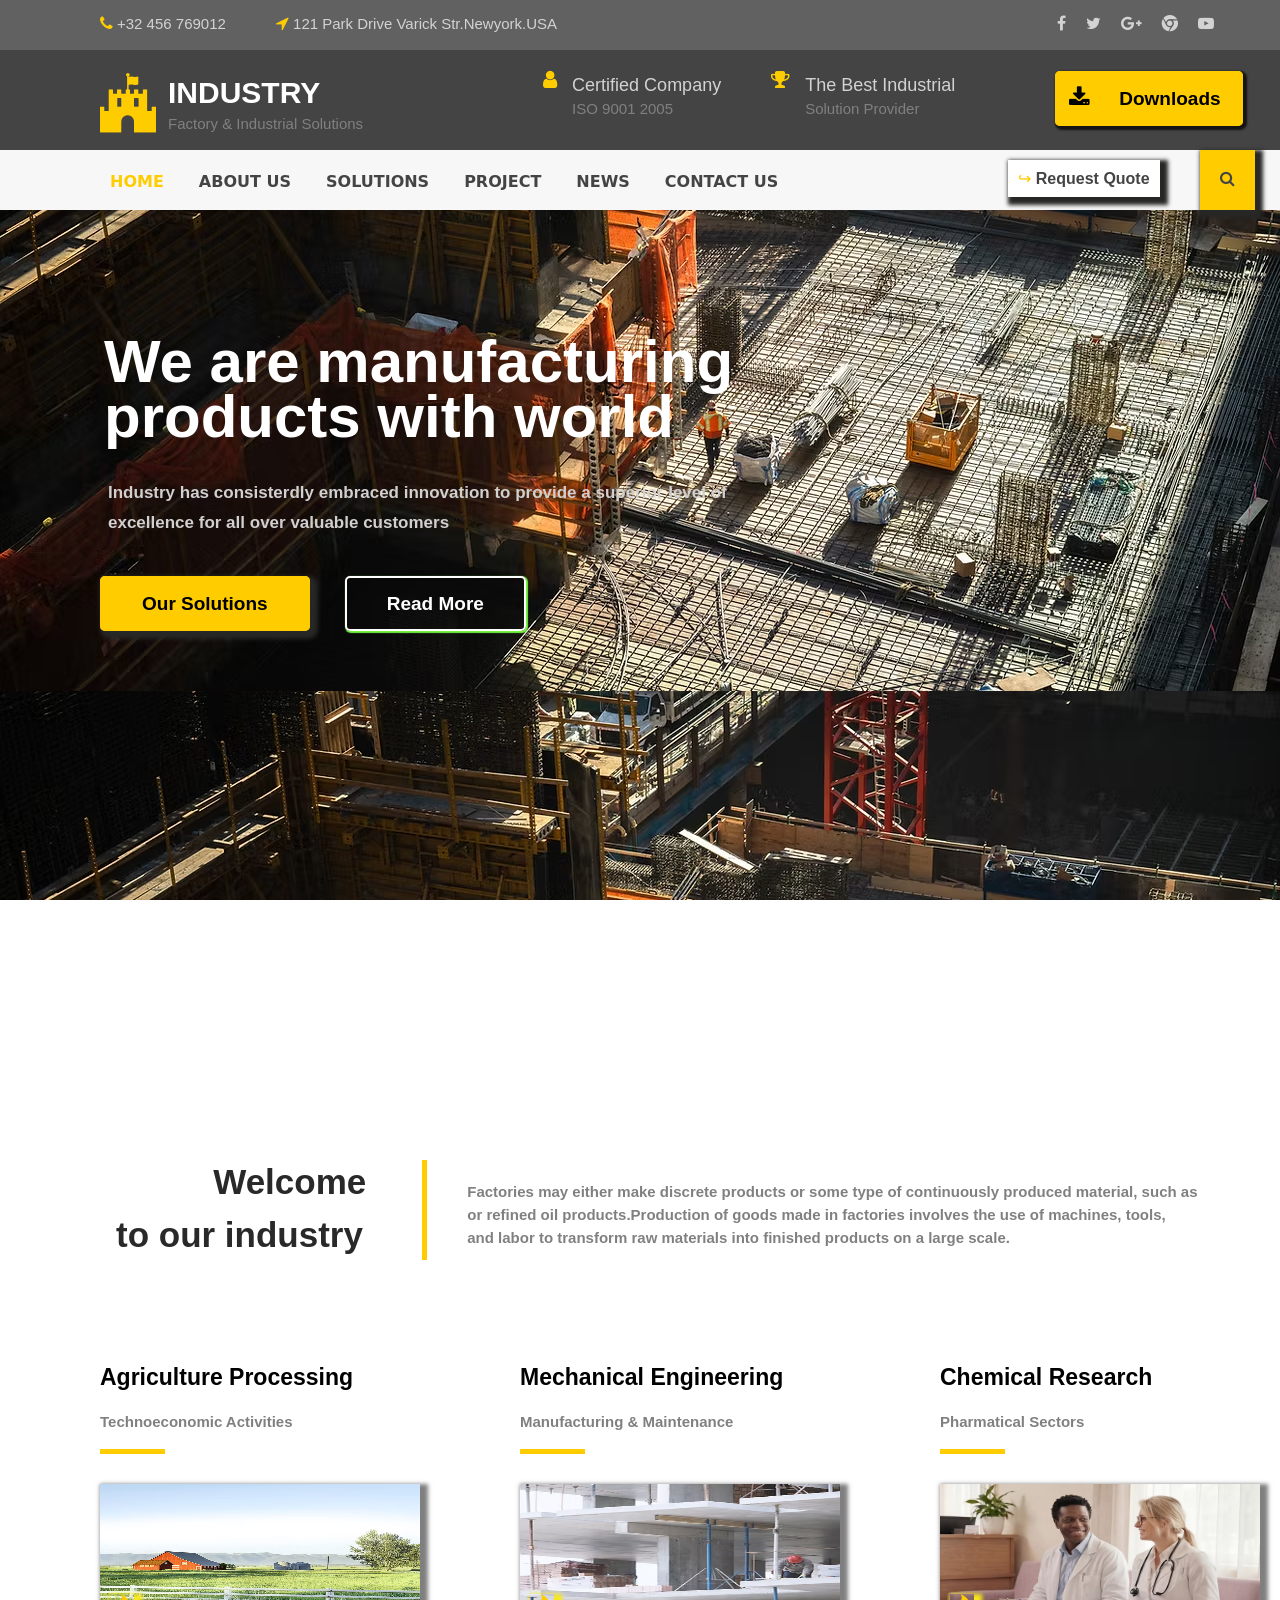
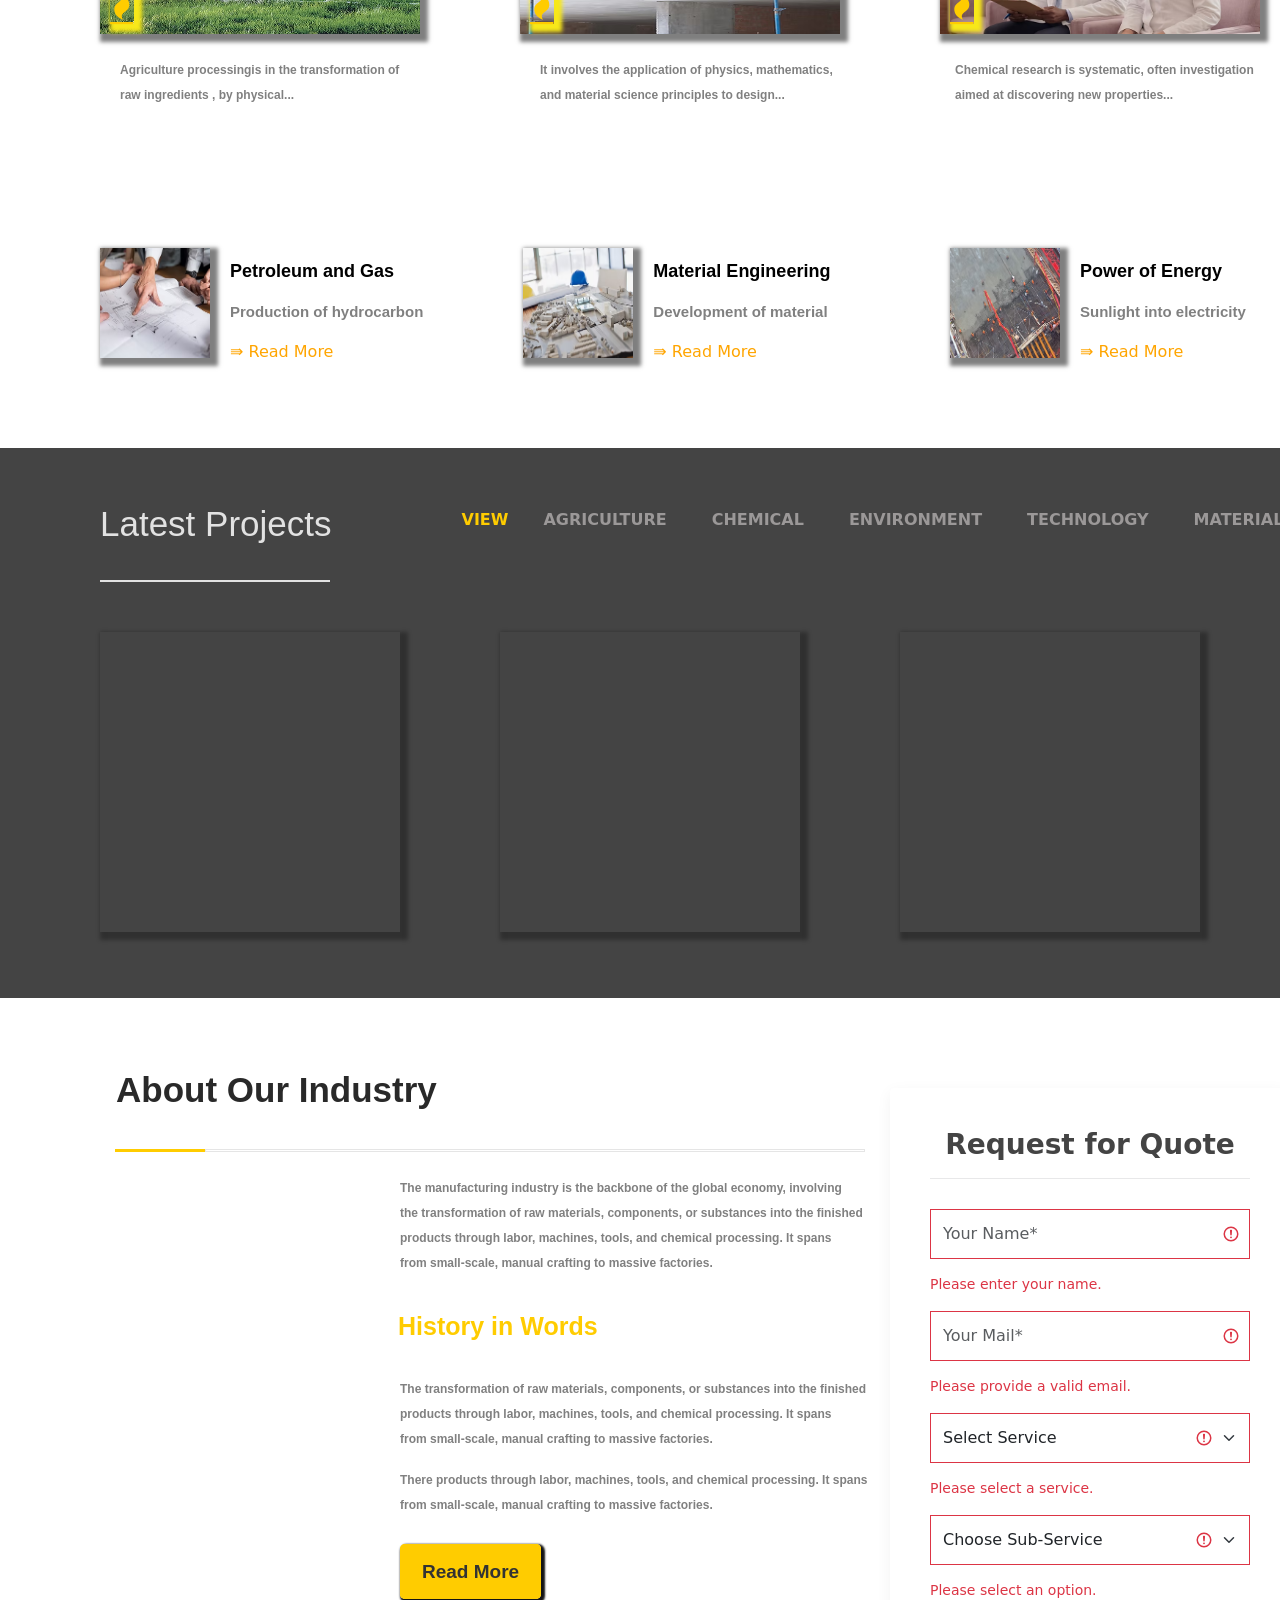
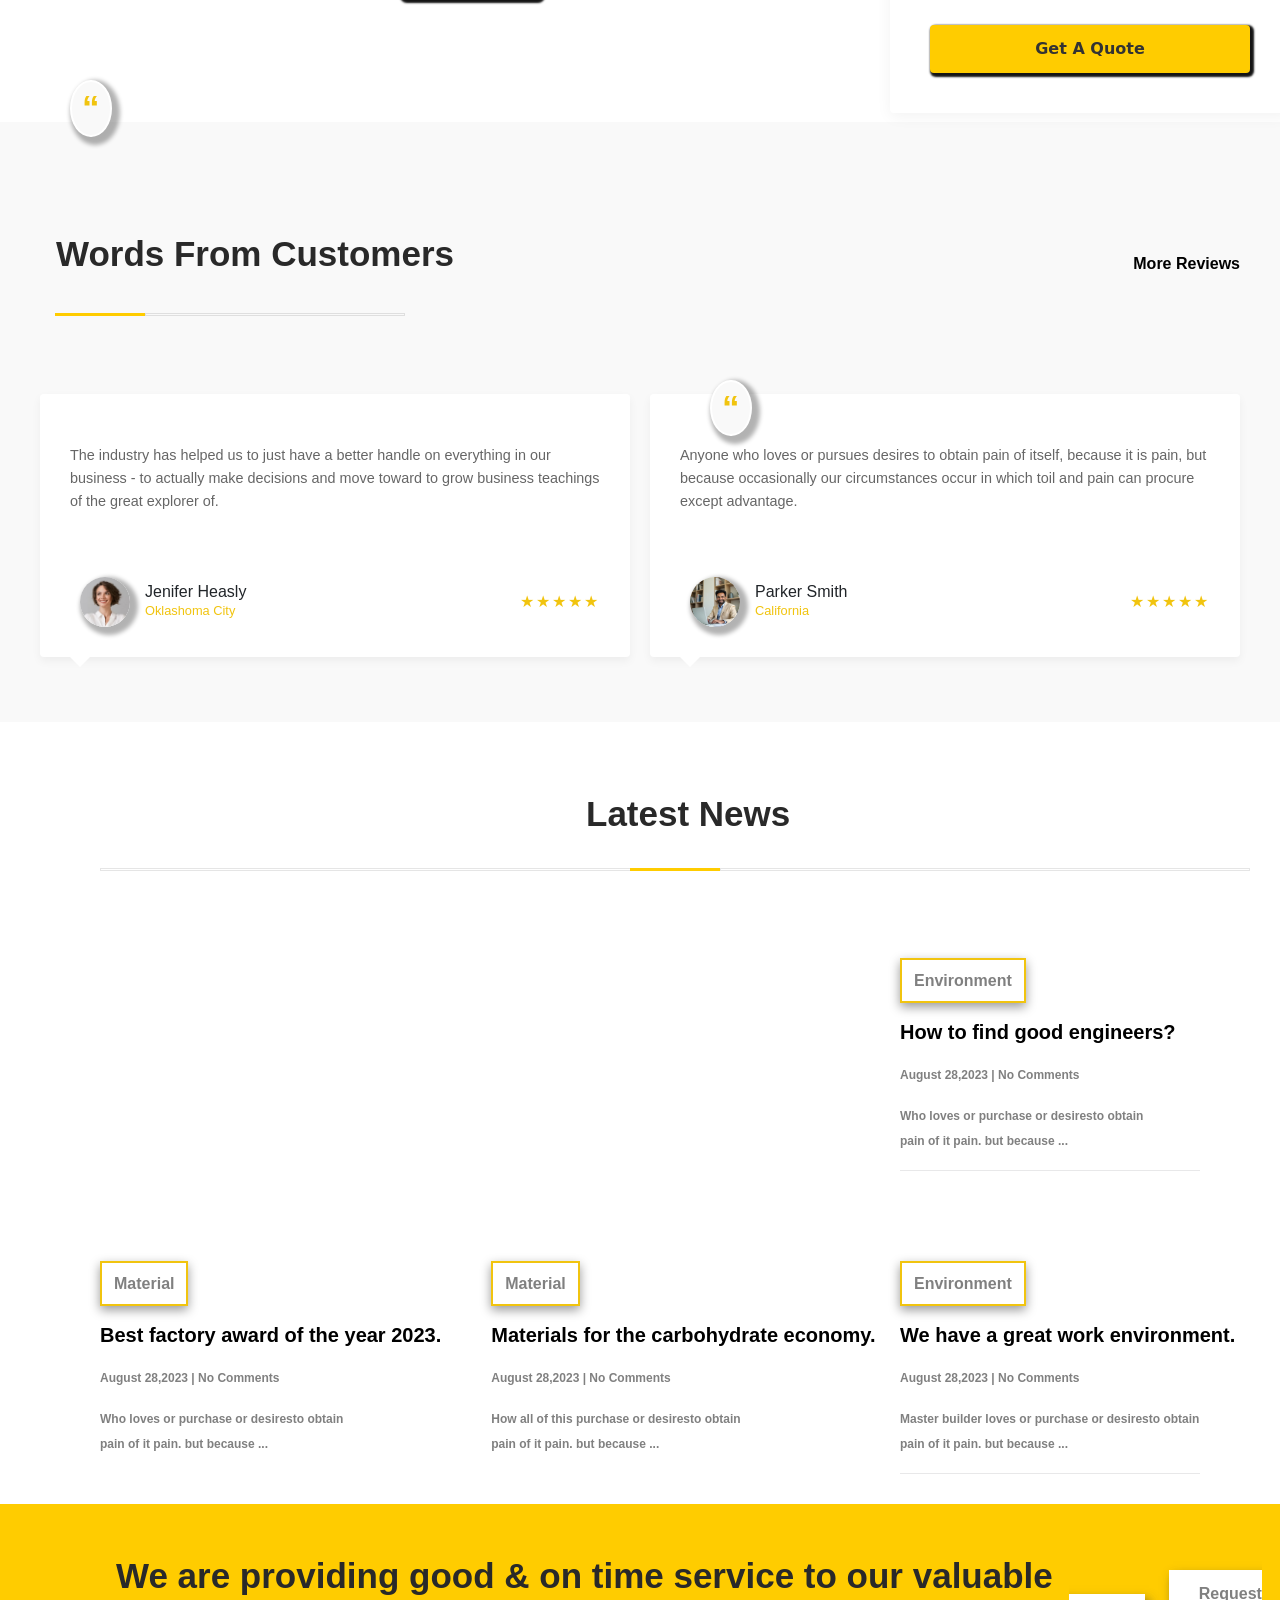
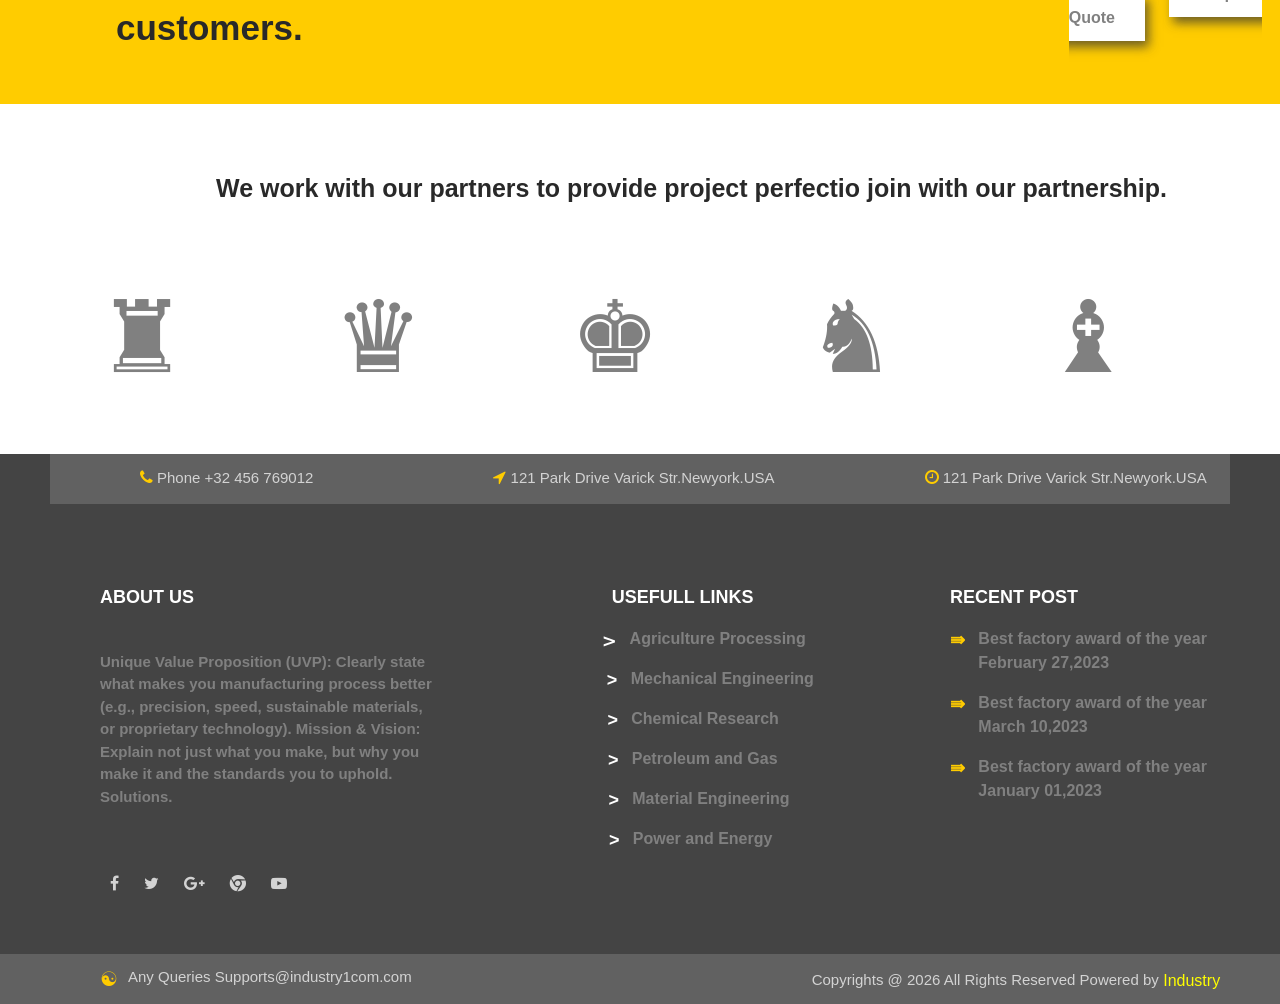
<file: index.html>
<html> 
  <head>

    <title>
     Final Website
    </title>

     <meta charset="UTF-8">
    <meta name="viewport" content="width=device-width, initial-scale=1.0">
    
    <link href="https://cdn.jsdelivr.net/npm/bootstrap@5.3.0/dist/css/bootstrap.min.css" rel="stylesheet">

<link rel="stylesheet" href="https://cdnjs.cloudflare.com/ajax/libs/font-awesome/4.7.0/css/font-awesome.min.css">
<link rel="stylesheet" href="./media.css">
    <style>
* {
    margin: 0;
    padding: 0;
    box-sizing: border-box;
    scroll-behavior: smooth;
}

html, body {
    overflow-x: hidden;
}



/* 

@media only screen and (max-width: 455px) {

 .container1,
  .container2,
  .container3 {
    height: 10px;
    text-align: center;
    

  }

  i{
    color: red;
    font-size: 2px;
   
  }
 .a{

        color: lightgray;
        font-family: Arial, Helvetica, sans-serif;
        font-size: 4px;
        text-decoration: none;


      }

  } */

/*   
@media (max-width: 480px) {

  .p-1 {
    font-size: 28px !important;
    line-height: 35px !important;
  }

  .p-2 {
    font-size: 14px !important;
  }

  .text-1 {
    font-size: 22px !important;
  }

  .a2,
  .a3 {
    width: 90%;
    text-align: center;
  }
} */




/* 
@media (max-width: 1200px) {
  * {
    margin-left: 0 !important;
  }
}

@media (max-width: 992px) {

  .container1,
  .container2,
  .container3 {
    flex-direction: column !important;
    height: auto !important;
    text-align: center;
  }

  .card-1,
  .img-2 {
    width: 100% !important;
    height: auto !important;
  }

  div[style*="margin-left: 900px"],
  div[style*="margin-left: 950px"],
  div[style*="margin-left: 600px"] {
    margin-left: 0 !important;
  }

  .body-2 {
    margin-left: 0 !important;
    height: auto !important;
  }

  .p-1,
  .p-2 {
    position: static !important;
    text-align: center;
    padding: 20px;
  }

  .a2,
  .a3 {
    display: inline-block;
    margin: 10px auto;
  }
}

@media (max-width: 768px) {

  .container1,
  .container2,
  .container3,
  .card-container {
    flex-direction: column !important;
    align-items: center !important;
  }

  img {
    max-width: 100% !important;
    height: auto !important;
  }

  .quote-icon,
  .quote-icon-1 {
    display: none;
  }

  .body-1,
  .body-2 {
    padding: 20px !important;
  }

  .p-3 {
    text-align: center;
  }

  .link-1,
  .link-2,
  .link-3 {
    margin: 10px 0 !important;
  }
}

@media (max-width: 480px) {

  .p-1 {
    font-size: 28px !important;
    line-height: 35px !important;
  }

  .p-2 {
    font-size: 14px !important;
  }

  .text-1 {
    font-size: 22px !important;
  }

  .a2,
  .a3 {
    width: 90%;
    text-align: center;
  }
} */















      
      .container1{
        display: flex;
        padding-top: 15px;
      background-color:rgb(97, 97, 97);
      max-width:100%;
      height:50px;
      }
i{
  
   color: #ffcc00;
    font-size: 15px;
    margin-left: 100px;
}
      .a{

        color: lightgray;
        font-family: Arial, Helvetica, sans-serif;
        font-size: 15px;
        text-decoration: none;


      }
      .container2{

         display: flex;
        padding-top:20px;
      background-color:rgb(68, 68, 68);

  
      height:100px;
      padding-bottom: 0px;



      }

      /* .main-logo{
        height: 30px;
        width: 30px;
        color:#ffcc00
        background-color:#ffcc00;

      } */
.fa-fort-awesome{
  font-size: 45px;
}

.text-1{
  font-family: Arial, Helvetica, sans-serif;
color: white;

font-size: 30px;
float: none;
font-weight: bold;



animation: gradientText4 5s ease-in-out infinite;
        }

        @keyframes gradientText4 {
            0% {
                color: black;
            }

            25% {
               color:black;
            }

            50% {
                color:wheat;
            }

            100% {
                color:black;
            }
        }

.text-2{
  font-family: Arial, Helvetica, sans-serif;
  color: gray;
  font-size: 15px;
  margin-top: -18px;

  

animation: gradientText4 5s ease-in-out infinite;
        }

        @keyframes gradientText4 {
            0% {
                color: wheat;
            }

            25% {
               color:black;
            }

            50% {
                color:wheat;
            }

            100% {
                color:black;
            }
        }




.text-3{
  font-size: 18px;
color: rgb(211, 210, 210);
font-family: Arial, Helvetica, sans-serif;
margin-left: 15px;





animation: gradientText4 5s ease-in-out infinite;
        }

        @keyframes gradientText4 {
            0% {
                color: wheat;
            }

            25% {
               color:black;
            }

            50% {
                color:wheat;
            }

            100% {
                color:black;
            }
        }




.a2{
 
  color: black;
  background-color: #ffcc00;
  border:2px solid #ffcc00;
  border-radius: 5px;
 padding: 12px;
 padding-right: 20px;
  padding-top: 15px;
 padding-bottom: 15px;
 text-decoration: none;
 font-size: 19px;
 font-family: Arial, Helvetica, sans-serif;
 font-weight: bold;
 margin-top: 0px;
}

.a2:hover  {
  
  color: #ffcc00;
  background-color:rgb(68, 68, 68);

  
}

.a2:hover .fa-download{
  color: #ffcc00;
}
.fa-download{
color: black;
    margin-right: 30px; 
    margin-left: 0px;
      font-size: 22px;
}
/* .fa-download:hover{
  color: #ffcc00;

} */


.container3{
  display:flex;
  position: sticky;
  top: 0;
  background-color: rgb(248, 247, 247);
  max-width: 100%;
  height: 60px;
}


.link-1{
  color:rgb(68, 68, 68);
  margin-left: 35px;
  font-weight: bold;
  text-decoration:none;
  padding-top: 20px;
  

}

.link-1:hover{
  color: #ffcc00;
 
}

.link-2{
   color:rgb(68, 68, 68);
   background-color: white;
   padding: 10px;
   font-size: 16px;
   text-decoration:  none;
   font-weight: bold;
   margin-left: 230px;
   font-family: Arial, Helvetica, sans-serif;
}






.link-2:hover{
  color: #ffcc00;
  background-color:rgb(68, 68, 68) ;
}


.link-3{
  margin-left: 40px;
background-color: #ffcc00;
padding: 20px;
}

.fa-search{
  margin-left: 0px;
  text-align: center;
  color:rgb(68, 68, 68);


}






.link-3:hover {
  color: #ffcc00;
  background-color: rgb(68, 68, 68);

}
.link-3:hover .fa-search{
  color: #ffcc00;
  
}


.img-1{
  background-image: url(./factory2.avif);
  background-attachment: fixed;
  width: 100%;     
    height: 100%;   
      
        object-fit: cover; 
    
    
    opacity: 1; 
}
.p-1{
  line-height: 55px;
  position: absolute;
  top: 330px;
  left: 100px;
  color: white;
  font-family: Arial, Helvetica, sans-serif;
  font-weight: bold;
  font-size: 60px;
  opacity:1;
  animation: gradientText 5s ease-in-out infinite;
        }

        @keyframes gradientText {
            0% {
                color: gray;
            }

            25% {
               color:white;
            }

            50% {
                color:gray;
            }

            100% {
                color:white;
            }
        }

        .p-2{
          
          line-height: 30px;
          font-weight: bold;
          color: rgb(209, 207, 207);
          font-family: Arial, Helvetica, sans-serif;
          font-size: 17px;
            position: absolute;
  top: 470px;
  left: 100px;

  animation:gradientText1  5s ease-in-out infinite;
        }

   @keyframes gradientText1 {
            0% {
                color: white;
            }

         

            100% {
                color:rgb(209, 207, 207);
            }
        }



.a3{

 border-radius: 5px;
   background-color: transparent;
    border: 2px solid white;
     color: white;
     
 padding: 12px;
    padding-left: 40px;
   padding-right: 40px;

margin-left: 30px;
 text-decoration: none;
 font-size: 19px;
 font-family: Arial, Helvetica, sans-serif;
 font-weight: bold;
 padding-top: 15px;
 padding-bottom: 15px;

}
.a3:hover{
  background-color: #ffcc00;
  color: rgb(68, 68, 68);
}


.p-3{
  color: rgb(41, 41, 41);
  font-family:'Gill Sans', 'Gill Sans MT', Calibri, 'Trebuchet MS', sans-serif;
  font-size: 35px;
  font-weight: bold;
   animation: gradientText4 5s ease-in-out infinite;
        }

        @keyframes gradientText4 {
            0% {
                color: gray;
            }

            25% {
               color:rgb(192, 189, 189);
            }

            50% {
                color:gray;
            }

            100% {
                color:rgb(194, 191, 191);
            }
        }




.p-1-1{

  color: black;
  font-family: Arial, Helvetica, sans-serif;
  font-size: 23px;
  font-weight: bold;
  margin-left: 100px;
}

.p-1-2-2{
 color: gray;
  font-family: Arial, Helvetica, sans-serif;
  font-size: 15px;
  margin-left: 100px;
  font-weight: bold;
}

.p-1-1-c{

  color: black;
  font-family: Arial, Helvetica, sans-serif;
  font-size: 23px;
  font-weight: bold;
  margin-left: 100px;
}
.p-1-2{
 color: gray;
  font-family: Arial, Helvetica, sans-serif;
  font-size: 15px;
  margin-left: 100px;
  font-weight: bold;
  
}

.p-1-2-1{
  color: gray;
  font-family: Arial, Helvetica, sans-serif;
  font-size: 15px;
  margin-left: 100px;
  font-weight: bold;
  
}

.card-1{
  position: relative;
  height: 150px;
  width: 320px;
  margin-left: 100px;
  margin-top: 30px;
}
.card-1:hover{
  opacity: 0.8;
  cursor:grab;
}

.read{
  text-decoration: none; 
  color: orange; 
  font-size: 16;
   margin-left: 20px;
}

.read:hover{
  color: rgb(68, 68, 68);
}

.img-2:hover{
  opacity: 0.8;
   cursor:grab;
}
.fa-fire{
position: absolute; 
font-size: 30px;
 margin-left:0px;
  left:950px;
  margin-top: 140px;
    color: #ffcc00; 
}
.card-1:hover .fa-fire{
  text-align: center;
  font-size: 100px;
}

.link-10{
   color: rgb(155, 152, 152);
  margin-left: 35px;
  font-weight: bold;
  text-decoration:none;
  padding-top: 20px;
  
}
.link-10:hover{
  color: #ffcc00;
}


.body-1 {
  font-family: sans-serif;
  background-color: #f9f9f9;
  padding: 40px;
}
.more-link{
    text-decoration: none;
    color: black;
    font-weight: bold;


animation:slide-in  5s ease-in-out infinite;
}


@keyframes slide-in {
  0%{ transform: translateX(0); }
  50% { transform: translateY(4px); }
   75%{ transform: translateX(0); }
  100% { transform: translateY(4px); }

}

.more-link:hover{
    color: gray;
}

.header {
  display: flex;
  justify-content: space-between;
  align-items: center;
  margin-bottom: 30px;
}

.card-container {
  display: flex;
  gap: 20px;
  flex-wrap: wrap; 
}

.testimonial-card {
  flex: 1;
  min-width: 300px;
}


.quote-bubble {
  background: white;
  padding: 30px;
  position: relative;
  border-radius: 4px;
  box-shadow: 0 4px 10px rgba(0,0,0,0.05);
  margin-bottom: 25px;
}


.quote-bubble::after {
  content: '';
  position: absolute;
  bottom: -10px;
  left: 30px;
  border-left: 10px solid transparent;
  border-right: 10px solid transparent;
  border-top: 10px solid white;
}

.quote-icon {
  color: #f1c40f;
  font-size: 35px;
  font-weight: bold;
  
 
  margin-left: 30px; 
  position: absolute; 
  top:130px;
   z-index: 1;
   border: 2px solid white;
   background-color:  #f9f9f9;
   padding-left: 10PX; padding-right: 10PX;
   border-radius: 50%;
  
}

.quote-icon-1 {
  color: #f1c40f;
  font-size: 35px;
  font-weight: bold;
  
 
  margin-left: 50px; 
  position: absolute; 
  top:-14px;
   z-index: 1;
   left: 620px;
   border: 2px solid white;
   background-color:  #f9f9f9;
   padding-left: 10PX; padding-right: 10PX;
   border-radius: 50%;
  
}

.quote-bubble p {
  color: #666;
  line-height: 1.6;
  font-size: 0.9rem;
}


.user-info {
  display: flex;
  align-items: center;
  padding-left: 10px;
}

.avatar {
  width: 50px;
  height: 50px;
  border-radius: 50%;
  margin-right: 15px;
}

.details h4 {
  margin: 0;
  font-size: 1rem;
}

.details p {
  margin: 0;
  color: #f1c40f; 
  font-size: 0.8rem;
}

.stars {
  margin-left: auto; 
  color: #f1c40f;
  letter-spacing: 2px;
}



        .body-2 {
          margin-top: 90px;
          margin-left: 890px;
            background-color: #f8f9fa;
            display: flex;
            justify-content: center;
            align-items: center;
            height: 100vh;
        }
        .quote-card {
            background: white;
            padding: 40px;
            border-radius: 4px;
            box-shadow: 0 4px 15px rgba(0,0,0,0.05);
            width: 100%;
            max-width: 450px;
        }
        .form-control, .form-select {
            border-radius: 0;
            padding: 12px;
            border: 1px solid #eee;
            margin-bottom: 15px;
        }
        .btn-quote {
            background-color: #ffcc00; 
            border: none;
            border-radius: 4px;
            font-weight: bold;
            padding: 12px;
            width: 100%;
            color: #333;
        }
        .btn-quote:hover {
            background-color: #e6b800;
        }
        .card-title {
            font-weight: bold;
            color: #444;
            margin-bottom: 5px;
             
animation:slide-in  5s ease-in-out infinite;
}

@keyframes slide-in {
  0%{ transform: translateX(0); }
  50% { transform: translateY(5px); }
   75%{ transform: translateX(0); }
  100% { transform: translateY(5px); }

}

.fa-facebook{
  color: lightgray; margin-left: 500px;  animation: gradientText4 5s ease-in-out infinite;
}
.fa-facebook:hover{
  color: black;
  animation: none;
  

}

.ico{
  color: lightgray; margin-left: 20px; animation: gradientText4 5s ease-in-out infinite;
}
     .ico:hover{
      color: black;
      animation: none;
     }   
        hr {
            width: 100%;
            margin-bottom: 30px;
            opacity: 0.1;
            
  animation:gradientText3  5s ease-in-out infinite;
        }

   @keyframes gradientText3 {
            0% {
                color: red;
            }

         50%{
          color: green;
         }

            100% {
                color:rgb(209, 207, 207);
            }
        }

        .hr-1{
            animation:gradientText3  5s ease-in-out infinite;
        }

   @keyframes gradientText3 {
            0% {
                background-color: red;
            }

         50%{
          background-color: green;
         }

            100% {
                background-color:rgb(209, 207, 207);
            }
        }

        

.lat-1{
  color: gray;  border:2px solid #f1c40f; font-family: Arial, Helvetica, sans-serif; font-weight: bold; padding: 12px; text-decoration: none;
}
.lat-1:hover{
  background-color: rgb(97, 97, 97);
  border: 2px solid  #f1c40f;
  color:#f1c40f;

}
        

.anim {
animation:slide-in  5s ease-in-out infinite;
}

@keyframes slide-in {
  0%{ transform: translateX(0); }
  50% { transform: translateY(5px); }
   75%{ transform: translateX(0); }
  100% { transform: translateY(5px); }

}


.lat-2{
  color: gray;  border:2px solid #f1c40f; font-family: Arial, Helvetica, sans-serif; font-weight: bold; padding: 12px; text-decoration: none;

  margin-left: 100px; margin-top: 100px; background-color: white; padding: 15px; padding-left: 30px; padding-right: 30px; 
  box-shadow: 4px 6px 10px rgba(51, 51, 51, 0.7); border:none;
}
.lat-2:hover{
  background-color: #666;
  color: #ffcc00;
}


.chess{

color: gray;
  animation:slide-in-1  5s ease-in-out infinite;
}

@keyframes slide-in-1 {
  0%{ transform: translateX(-50px); }
  50% { transform: translateX(50px); }
   75%{ transform: translateX(-50px); }
  100% { transform: translateX(50px); }

}


.chess:hover{
  animation: none;
  color: black;
}



.end{
text-decoration: none; font-family: Arial, Helvetica, sans-serif; font-size: 16px;  color: gray; font-weight: bold; 



}
.end:hover{
  color: black;
}

.i-1{
  color: lightgray;
  margin-left: 20px;
}

.i-1:hover{
  color: black;

}






    </style>
    
    <body>
      
      
      <div class="container1">
        <i class="fa fa-phone"> <a href="#" class="a"> +32 456 769012 </a></i>

      <i class='fa fa-location-arrow' style="margin-left: 50px;"><a href="#"class="a"> 121 Park Drive Varick Str.Newyork.USA</a></i>
      
        <i class='fa fa-facebook' ></i>
        <i class='fa fa-twitter ico' ></i>
       <i class="fa fa-google-plus ico" ></i>
        <i class='fa fa-chrome ico'></i>
        <i class='fa fa-youtube-play ico' ></i>
      </div>
      
        
        <div class="container2">

        

<i class="	fa fa-fort-awesome" style=" margin-top: 3px; font-size: 60px; border: none;"></i>
<div style="margin-left: 8PX; " >


<p class="text-1">INDUSTRY</p>
  <P class="text-2" style="animation: none;">Factory & Industrial Solutions</P>
 
</div>

 
    <i class="fa fa-user" style="color: #ffcc00; font-size: 20px;  margin-left: 180px;"></i>
    
    <div style="line-height: 25px;"> <p class="text-3" style="margin-top: 3px; animation: none;">Certified Company</p>
     <p class="text-2" style=" margin-left: 15px;">ISO 9001 2005</p>
      </div>

      <i class="fa fa-trophy" style="color: #ffcc00; font-size: 20px;  margin-left: 50px;"></i>
    
    <div style="line-height: 25px;"><p class="text-3" style="margin-top: 3px; animation: none;"  >The Best Industrial</p>
      
    
     <p class="text-2" style=" margin-left: 15px;">Solution Provider</p>
      </div>
      
<div style="margin-top: 15px; margin-left:100px;">
  <a href="#" class="a2" style="box-shadow:2px 2px 2px 2px rgb(20, 20, 20);"> <i class="fa fa-download" style=" animation:slide-in  5s ease-in-out infinite;"  ></i>Downloads</a>
</div>

       </div>


 <div class="container3">
  <a href="#" class="link-1" style="color:#ffcc00; margin-left: 110px;  ">HOME</a>
 
  <a href="#" class="link-1" >ABOUT US</a>
  <a href="#" class="link-1">SOLUTIONS</a>
  <a href="#" class="link-1">PROJECT</a>
  <a href="#" class="link-1">NEWS</a>
  <a href="#" class="link-1">CONTACT US</a>
 <div>
  <a href="#" class="link-2" style=" box-shadow: 4px 4px 4px 4px rgb(39, 39, 38);
  "><i class="fa fa-" style="margin-left: 0px; margin-top: 20px; animation:slide-in  5s ease-in-out infinite;">&#8618;</i> Request Quote</a>

 </div>

 <a href="#" class="link-3"  style="box-shadow: 4px 4px 4px 4px rgb(39, 39, 38); ">
  <i class="fa fa-search" style="animation:slide-in  5s ease-in-out infinite;"
  >

  </i>
 </a>


 </div>

 <div>
  <div class="img-1" style="opacity: 1;">
  <p class="p-1">We are manufacturing <br>products with world</p>
  <p class="p-2">Industry has consisterdly embraced innovation to provide a superior level of <br>excellence for all over valuable customers</p>
  <div  style="position: absolute; top: 590px; left: 100px;" class="btn-1">
  <a href="#" class="a2" style="padding-left: 40px; padding-right: 40px;    box-shadow: 4px 4px 4px 4px rgb(39, 39, 38);
  "> Our Solutions</a>
  <a href="#" class="a3" style="  box-shadow:1px 1px 1px 1px rgb(113, 243, 62);"> Read More</a>
</div>
  </div>

  <div style="display: flex; margin-top: 50px; margin-left: 100px; height: 200px; width: 100%;">


    <p class="p-3" style="margin-top: -20px;">&nbsp;&nbsp;&nbsp;&nbsp;&nbsp;&nbsp;&nbsp; &nbsp;&nbsp;Welcome <br>to our industry</p>

<span  class="span-1" style="background-color: #ffcc00;
height: 100px; width: 5px; margin-left:40px;">

  </span>
<div style="margin-top: 20px;">
 <p class="p-1-2-1" style="margin-left: 40px; color: gray; line-height: 23px;"> Factories may either make discrete products or some type of continuously produced material, such as <br> or refined oil products.Production of goods made in factories involves the use of machines, tools,<br> and labor to transform raw materials into finished products on a large scale.</p>
</div>
    </div>

    
    <div style="height: 400px; max-width: 100%; float:left" class="fourth-port">


      <p class="p-1-1" >Agriculture Processing</p>
      <p class="p-1-2 new" style="animation: gradientText4 5s ease-in-out infinite;">Technoeconomic Activities</p>

<span style="background-color: #ffcc00; height: 5px;margin-left: 100px; width:65px; display: block;">

</span>

<img src="./fw.avif" class="card-1" style="box-shadow:4px 4px 4px 4px rgb(0,0,0,0.5);">
<i class='	fa fa-fire' style=" box-shadow:4px 4px 4px 4px rgb(247, 232, 26); position: absolute; font-size: 30px; margin-left: 0px; left:110px;margin-top: 140px;  color: #ffcc00; "></i>
<br><br>
<p class="p-1-2" style="margin-left: 120px; line-height: 25px; font-size: 12px;">Agriculture processingis in the transformation of<br>raw ingredients , by physical...</p>
      </div>

 
    <div style=" float:left; ">


      <p class="p-1-1" >Mechanical Engineering</p>
      <p class="p-1-2 new" style="animation: gradientText4 5s ease-in-out infinite;">Manufacturing & Maintenance</p>

<span style="background-color: #ffcc00; height: 5px;margin-left: 100px; width:65px; display: block;">

</span>

<img src="./fw2.avif" class="card-1" style="box-shadow:4px 4px 4px 4px rgb(0,0,0,0.5);" >
<i class='	fa fa-fire fire-1' style="box-shadow:4px 4px 4px 4px rgb(247, 232, 26);  position: absolute; font-size: 30px; margin-left: 0px; left:530px;margin-top: 140px;  color: #ffcc00; "></i>
<br><br>
<p class="p-1-2" style="margin-left: 120px; line-height: 25px; font-size: 12px;">It involves the application of physics, mathematics,<br> and material science principles to design...</p>
      </div>


      <div style="margin-left: 600px;" class="fifth">


      <p class="p-1-1-c" style="margin-left: 340px; ">Chemical Research</p>
      <p class="p-1-2 new" style="margin-left: 340px; animation: gradientText4 5s ease-in-out infinite;">Pharmatical Sectors</p>

<span class="span-2" style="background-color: #ffcc00; height: 5px;margin-left: 340px; width:65px; display: block;">

</span>

<img src="./fw3.avif" class="card-1" style="box-shadow:4px 4px 4px 4px rgb(0,0,0,0.5);">
<i class='fa fa-fire fire-2'  style="box-shadow:4px 4px 4px 4px rgb(247, 232, 26);"></i>
<br><br>
<p class="p-1-2" style="margin-left: 120px; line-height: 25px; font-size: 12px; margin-left: 355px;">Chemical research is systematic, often  investigation<br> aimed at discovering new properties...</p>


      </div><br>

      <div style="margin-top:100px; height: 200px;" class="sixth">
    
      <div style=" margin-left: 100px;  float: left;">
  <img src="./fw4.avif"  style="float: left; height: 110px; width: 110; box-shadow:4px 4px 4px 4px rgb(0,0,0,0.5);" class="img-2">
  <p class="p-1-1" style="margin-left:130px; font-size: 18px; padding-top: 10px;">Petroleum and Gas</p>
  <p class="p-1-2-2" style="margin-left: 130px; animation: gradientText4 5s ease-in-out infinite;">Production of hydrocarbon</p>
  <a href="#"  class="read"> &rAarr;  Read More</p>
      </div>

      <div style="margin-left: 100px;  float: left;" class="seventh">
  <img src="./fw5.avif"  style="float: left; height: 110px; width: 110;  box-shadow:4px 4px 4px 4px rgb(0,0,0,0.5);" class="img-2">
  <p class="p-1-1" style="margin-left:130px; font-size: 18px; padding-top: 10px;">Material Engineering</p>
  <p class="p-1-2-2" style="margin-left: 130px;  animation: gradientText4 5s ease-in-out infinite; ">Development of material</p>
  <a href="#"  class="read"> &rAarr;  Read More</p>
      </div>

      
      <div style=" margin-left: 950px;  " class="eighth">
  <img src="./fw6.avif"  style="float: left; height: 110px; width: 110;  box-shadow:4px 4px 4px 4px rgb(0,0,0,0.5);" class="img-2 eighth-1" >
  <p class="p-1-1 eighth-2" style="margin-left:130px; font-size: 18px; padding-top: 10px;">Power of Energy</p>
  <p class="p-1-2-2 " style="margin-left: 130px;  animation: gradientText4 5s ease-in-out infinite;"> Sunlight into electricity</p>
  <a href="#"  class="read"> &rAarr;  Read More</p>
      </div>

      </div>


         
   
        <div  style="background-color: rgb(68, 68, 68); height: 550px;" class="mirror-div">
          <div style="float: left;">
            <p style="color: rgb(226, 226, 226); font-family: Arial, Helvetica, sans-serif;  font-size: 35px; margin-left: 100px; padding-top: 50px; " class="anim">
              Latest Projects
            </p>

          </div>
          <div style="display: flex; padding-top: 40px;" class="link-10-div">
             <a href="#" class="link-10" style="color:#ffcc00; margin-left: 110px;  ">VIEW</a>
 

  <a href="#" class="link-10 a-10" >AGRICULTURE</a>
  <a href="#" class="link-10 a-10" style="margin-left: 45px;">CHEMICAL</a>
  <a href="#" class="link-10 a-10" style="margin-left: 45px;">ENVIRONMENT</a>
  <a href="#" class="link-10 a-10"  style="margin-left: 45px;">TECHNOLOGY</a>
    <a href="#" class="link-10 a-10" style="margin-left: 45px;">MATERIAL </a>
          </div><br><br>
<span class="span-3" style="display: block; background-color: rgb(226, 226, 226); width: 230px; height: 2px; margin-left: 100px; ">

</span>

<div class="mirror" style=" float: left; margin-top: 50px; margin-left: 100px; background-image: url(./fw7.avif); background-attachment: fixed; height:300px; width: 300px;box-shadow:4px 4px 4px 4px rgb(0, 0, 0,0.3); ">
  
</div>

<div class="mirror" style=" float: left; margin-top: 50px; margin-left: 100px; background-image: url(./fw9.avif); background-attachment: fixed; height:300px; width: 300px; box-shadow:4px 4px 4px 4px rgb(0, 0, 0,0.3);">
  
</div>
<div class="mirror-1" style=" margin-top: 50px; margin-left: 900px; background-image: url(./fw8.avif); background-attachment: fixed; height:300px; width: 300px; box-shadow:4px 4px 4px 4px rgb(0, 0, 0,0.3);">
  
</div>
        </div>

        
        <div style="height: 650px; max-width: 100%;">
          
    <p class="p-3 pp-1" style="margin-left: 100px ; margin-top: 50px;">About Our Industry</p>
    
<span class="span-4" style="background-color: #ffcc00; height: 3px;margin-left: 115px; width:90px; display: block;">
<hr style="border: 1px solid black;height: 3px; margin-left: 90px; padding: 0.4px; width: 660px; " class="hr-1 hr-1-1">
</span>
<br>
<div style="float: left;">
  <p class="p-1-2 history" style="margin-left: 120px; line-height: 25px; font-size: 12px; margin-left: 400px;">The manufacturing industry is the backbone of the global economy, involving <br>the transformation of raw materials, components, or substances into  the finished<br> products through labor, machines, tools, and chemical processing. It spans<br> from small-scale, manual crafting to massive factories.</p>

     
<p class="p-3 history-1" style="margin-left: 382px ; font-size: 25px;  color: #ffcc00; animation: none;">History in Words</p>

<p class="p-1-2 history" style="margin-left: 120px; line-height: 25px; font-size: 12px; margin-left: 400px;">The transformation of raw materials, components, or substances into  the finished<br> products through labor, machines, tools, and chemical processing. It spans<br> from small-scale, manual crafting to massive factories.</p>


<p class="p-1-2 history" style="margin-left: 120px; line-height: 25px; font-size: 12px; margin-left: 400px;">There products through labor, machines, tools, and chemical processing. It spans<br> from small-scale, manual crafting to massive factories.</p>
<br>
<a href="#" class="a2 read" style="  
 padding-right: 20px;
  padding-top: 15px;
 padding-bottom: 15px;padding-left: 20px; margin-left: 400px; color: #333; font-size: 19px; box-shadow:2px 2px 2px 2px rgb(20, 20, 20);"> Read More</a>

    </div>




    <div class="body-2 " style="height: 270px; width: 400px;">
<div class="quote-card">
    <h3 class="card-title text-center">Request for Quote</h3>
    <hr>


    
    <form class="was-validated">
        <div class="mb-3">
            <input type="text" class="form-control" placeholder="Your Name*" required>
            <div class="invalid-feedback">Please enter your name.</div>
        </div>

        <div class="mb-3">
            <input type="email" class="form-control" placeholder="Your Mail*" required>
            
            <div class="invalid-feedback">Please provide a valid email.</div>
        </div>

        <div class="mb-3">
            <select class="form-select" required>
                <option selected disabled value="">Select Service</option>
                <option>Web Development</option>
                <option>Graphic Design</option>
                <option>Digital Marketing</option>
            </select>
            <div class="invalid-feedback">Please select a service.</div>
        </div>

        <div class="mb-3">
            <select class="form-select" required>
                <option selected disabled value="">Choose Sub-Service</option>
                <option>Option 1</option>
                <option>Option 2</option>
            </select>
            <div class="invalid-feedback">Please select an option.</div>
        </div>

        <button class="btn btn-quote mt-2"  style="box-shadow:2px 2px 2px 2px rgb(20, 20, 20);" type="submit">Get A Quote</button>
    </form>
</div>
</div>





        </div>

 </div>
 


 <br>

 <div class="body-1">
<section class="testimonials">
  <div class="header">
    <div>
    <p class="p-3 review" style="margin-left: 0px ; margin-top: 50px; ">Words From Customers</p>
     
<span style="background-color: #ffcc00; height: 3px;margin-left: 15px; width:90px; display: block;">
<hr style="border: 1px solid black; margin-left: 90px; height: 3px; padding: 0.4px; width: 260px;">
</span>

</div>
   <br><br> <a href="#" class="more-link" style="margin-top: 50px;">More Reviews</a>
  </div>
  <br><br>
<span class="quote-icon" style="top: 3280px;box-shadow:4px 4px 4px 4px rgb(0, 0, 0,0.3);">“</span>
  <div class="card-container " style="position: relative;">
    <div class="testimonial-card">
      <div class="quote-bubble">
        
        
        
        <p style="padding-top: 20px;">The industry has helped us to just have a better handle on everything in our business - to actually make decisions and move toward to grow business teachings of the great explorer of.</p>
      <br><br>
        <div class="user-info">
        <img src="./a.avif"   alt="Jenifer" class="avatar" style="box-shadow:4px 4px 4px 4px rgb(0, 0, 0,0.3);">
       
        <div class="details">
          <h4>Jenifer Heasly</h4>
          <p>Oklashoma City</p>
        </div>
        <div class="stars">★★★★★</div>
    </div>
     
      </div>
    </div>

     <span class="quote-icon-1" style="box-shadow:4px 4px 4px 4px rgb(0, 0, 0,0.3);">“</span>
    <div class="testimonial-card" style="position: relative;">
      <div class="quote-bubble">
       
        <p style="padding-top: 20px;">Anyone who loves or pursues desires to obtain pain of itself, because it is pain, but because occasionally our circumstances occur in which toil and pain can procure except advantage.</p>
      <br><br>
        <div class="user-info">
        <img src="./b.avif" alt="Parker" class="avatar" style="box-shadow:4px 4px 4px 4px rgb(0, 0, 0,0.3);">
        <div class="details">
          <h4>Parker Smith</h4>
          <p>California</p>
        </div>
        <div class="stars">★★★★★</div>
    </div>
      
       
      </div>
    </div>
  </div>
</section>
</div>


<div style="height: 500px; max-width: 100%;">


    <div style="margin-left: 500px;" class="link-10-1 latest"> 
    <p class="p-3 latest" style="margin-left: 70px ; margin-top: 50px; ">Latest News</p>
   
    <div style="display: flex; margin-top: -20px;">
    <hr style="border: 1px solid black; margin-left: -400px; height: 3px; padding: 0.4px; width: 560px;"  class="hr-1">

<span class="span-5" style="background-color: #ffcc00; margin-top: 16px; height: 3px;margin-left: -30px; z-index: 1; width:90px; display: block;"></span>
<hr class="hr-5" style="border: 1px solid black; margin-left: 0px; height: 3px; padding: 0.4px; width: 530px;"  class="hr-1">

   </div>  

</div>
<br><br>
<div style="margin-left: 900px; margin-top: 20px;" class="link-5">

 
  <a href="#" class="lat-1 " style="box-shadow: 0 4px 10px rgba(0,0,0,0.4);">Environment</a>
<br><br>
  <p style="color: black; font-family: Arial, Helvetica, sans-serif; font-weight: bold; font-size: 20px;">
  How to find good engineers?
</p>
  <p class="p-1-2" style=" margin-left: 0; line-height: 25px; font-size: 12px; ">August 28,2023 | No Comments</p>

   <p class="p-1-2" style="margin-left: -0px; line-height: 25px; font-size: 12px; ">Who loves or purchase or desiresto obtain <br> pain of it pain. but because ...</p>
<hr style="width: 300px;">
  </div>



<div style="margin-left: 100px; float: left; margin-top: 71px;" class="link-5">

 
  <a href="#" class="lat-1" style="box-shadow: 0 4px 10px rgba(0,0,0,0.4);">Material</a>
<br><br>
  <p style="color: black; font-family: Arial, Helvetica, sans-serif; font-weight: bold; font-size: 20px;">
  Best factory award of the year 2023.
</p>
  <p class="p-1-2" style=" margin-left: 0; line-height: 25px; font-size: 12px; ">August 28,2023 | No Comments</p>

   <p class="p-1-2" style="margin-left: -0px; line-height: 25px; font-size: 12px; ">Who loves or purchase or desiresto obtain <br> pain of it pain. but because ...</p>

  </div>

</div>


<div style=" float: left; margin-left: 50px;" class="link-7">

 
  <a href="#" class="lat-1" style="box-shadow: 0 4px 10px rgba(0,0,0,0.4);" >Material</a>
<br><br>
  <p style="color: black; font-family: Arial, Helvetica, sans-serif; font-weight: bold; font-size: 20px;">
  Materials for the carbohydrate economy.
</p>
  <p class="p-1-2" style=" margin-left: 0; line-height: 25px; font-size: 12px; ">August 28,2023 | No Comments</p>

   <p class="p-1-2" style="margin-left: -0px; line-height: 25px; font-size: 12px; ">How all of this purchase or desiresto obtain <br> pain of it pain. but because ...</p>

  </div>

</div>

<div style="margin-left: 900px;" class="link-6" >

 
  <a href="#" class="lat-1" style="box-shadow: 0 4px 10px rgba(0,0,0,0.4);" >Environment</a>
<br><br>
  <p style="color: black; font-family: Arial, Helvetica, sans-serif; font-weight: bold; font-size: 20px;">
  We have a great work environment.
</p>
  <p class="p-1-2" style=" margin-left: 0; line-height: 25px; font-size: 12px; ">August 28,2023 | No Comments</p>

   <p class="p-1-2" style="margin-left: -0px; line-height: 25px; font-size: 12px; ">Master builder loves or purchase or desiresto obtain <br> pain of it pain. but because ...</p>
<hr style="width: 300px;">
  </div>

</div>



</div>



<div style="height: 200px; max-width: 100%; background-color: #ffcc00; padding-top: 30px; " class="last-1">

    <p class="p-3 last-2" style="margin-left: 100px ; padding-top: 200px;   float:left;  
animation:slide-in  5s ease-in-out infinite;


@keyframes slide-in {
  0%{ transform: translateX(0); }
  50% { transform: translateY(10px); }
   75%{ transform: translateX(0); }
  100% { transform: translateY(10px); }

}">We are providing good & on time service to our valuable <br>customers.</p>
     <br><br>
     <a href="#" class="lat-2 last-3" style="animation:slide-in-1  5s ease-in-out infinite;"
  >Request Quote</a>
  <br><br>
</div>




<div class="chess-div" style="height: 300px; max-width: 100%; ">
    <p class="p-3 chess-last" style="margin-left: 200px ; font-size: 25px; padding-top: 200px;  margin-top: 50px;    

animation: none;">We work with our partners to provide project perfectio join with our partnership.</p><br>
<div style="display: flex; justify-content: space-evenly; margin-left: -50px; font-size: 100px;">
  <p class="chess chess-last-1">&#9820;</p>
<p class="chess chess-last-1">&#9819;</p>
<p class="chess chess-last-1">&#9818;</p>
<p class="chess chess-last-1">&#9822;</p>
<p class="chess chess-last-1">&#9821;</p>
</div>
  </div>

<div style="height: 500px; max-width: 100%; background-color: #444;" class="last-call-dev">
    <div class="container1" style="margin-left: 50px; margin-right: 50px;" class="last-call-dev2">
        <i class="fa fa-phone" style="margin-left: 90px;"> <a href="#" class="a last-call" > Phone +32 456 769012 </a></i>

      <i class='fa fa-location-arrow' style="margin-left: 180px; "><a href="#"class="a last-call"> 121 Park Drive Varick Str.Newyork.USA</a></i>
      <i class='fa fa-clock-o' style="margin-left: 150px;"><a href="#"class="a last-call"> 121 Park Drive Varick Str.Newyork.USA</a></i>
      
         </div>
      



<div style="margin-left: 100px; margin-top: 80px; float: left; " class="last-last-1">


  <p class="about-last" style="color: white; font-family: Arial, Helvetica, sans-serif; font-size: 18px; font-weight: bold;  animation: gradientText4 5s ease-in-out infinite;"
        

        
>ABOUT US</p>
  <br>
  <p class="last-para" style="color: gray; font-family: Arial, Helvetica, sans-serif; font-size: 15px;font-weight: bold; ">Unique Value Proposition (UVP): Clearly state<br> what makes you manufacturing process better<br> (e.g., precision, speed, sustainable materials,<br> or proprietary technology).
Mission & Vision: <br>Explain not just what you make, but why you<br> make it and the standards you to  uphold.<br>
Solutions.</p>

<br><BR>
  <div class="iconn">
 <i class='fa fa-facebook i-1 last-para-1 ' style="color: lightgray; margin-left: 10px;  " ></i>
        <i class='fa fa-twitter i-1 ico' ></i>
       <i class="fa fa-google-plus i-1 ico" ></i>
        <i class='fa fa-chrome i-1 ico' ></i>
        <i class='fa fa-youtube-play i-1 ico' ></i>
   </div>

</div>

<div style="float: left; width: 400px; margin-left: 100PX;" class="last-last" >


<p style="color: white; font-family: Arial, Helvetica, sans-serif; font-size: 18px; font-weight: bold; margin-left: 80px; margin-top: 80px;   animation: gradientText4 5s ease-in-out infinite;"
        

     
 class="about-last-1">USEFULL LINKS</p>
 
 
 <div class="the-end">
  <p class="end-1" style="float: left; color: white; font-weight: bold; font-size: 18px; margin-left
  :70px;">  &gt;</p>
<a href="#" class="end" class="end"> &nbsp;&nbsp;&nbsp;Agriculture Processing</p>

   <p class="end-1" style="float: left; color: white; font-weight: bold; font-size: 18px; margin-left
  :-10px;">  &gt;</p>
<a href="#" class="end" class="end"> &nbsp;&nbsp;&nbsp;Mechanical Engineering</p>
<div class="the-end-1">
 <p class="end-1 n" style="float: left; color: white; font-weight: bold; font-size: 18px; margin-left
  :-10px;">  &gt;</p>
<a href="#" class="end " class="end"> &nbsp;&nbsp;&nbsp;Chemical Research</p>

 <p class="end-1 " style="float: left; color: white; font-weight: bold; font-size: 18px; margin-left
  :-10px;">  &gt;</p>
<a href="#" class="end " class="end"> &nbsp;&nbsp;&nbsp;Petroleum and Gas</p>

 <p class="end-1 " style="float: left; color: white; font-weight: bold; font-size: 18px; margin-left
  :-10px;">  &gt;</p>
<a href="#" class="end " class="end"> &nbsp;&nbsp;&nbsp;Material Engineering</p>

 <p class="end-1 " style="float: left; color: white; font-weight: bold; font-size: 18px; margin-left
  :-10px;">  &gt;</p>
<a href="#" class="end " class="end"> &nbsp;&nbsp;&nbsp;Power and Energy</p>
</div>

</div>
</div>



<div style="margin-left: 950px;" class="antim">
<p class="about-last-1 lst" style="color: white; font-family: Arial, Helvetica, sans-serif; font-size: 18px; font-weight: bold; margin-left: 00px; margin-top: 80px;
  animation: gradientText4 5s ease-in-out infinite;"
        



>RECENT POST</p>
  <p class="ylow" style="float: left; color: white; font-weight: bold; font-size: 18px; margin-left
  :0px; color: #ffcc00;">  &rAarr;</p>
<a href="#" class="end"> &nbsp;&nbsp;&nbsp;Best factory award of the year<br>&nbsp; &nbsp;February 27,2023</p>

   <p class="ylow-1" style="float: left; color: white; font-weight: bold; font-size: 18px; margin-left
  :0px; color: #ffcc00;">  &rAarr;</p>
<a href="#" class="end"> &nbsp;&nbsp;&nbsp;Best factory award of the year<br>&nbsp;  &nbsp;March 10,2023</p>

   <p class="ylow-2" style="float: left; color: white; font-weight: bold; font-size: 18px; margin-left
  :0px; color: #ffcc00;">  &rAarr;</p>
<a href="#" class="end"> &nbsp;&nbsp;&nbsp;Best factory award of the year<br> &nbsp;&nbsp;&nbsp;January 01,2023</p>

</div>
</div>




  <div class="container1 antim-1">


        <i class="fa fa-query" style="font-size: 20px;"> &#9775;<a href="#" class="a qu" style="margin-left: -90px; float: left;"> Any Queries Supports@industry1com.com</a></i>

        
        <a href="#" class="a antim-1-1" style="margin-left: 400px;  float: left;">Copyrights @ 2026 All Rights Reserved Powered by </a><p style="color: yellow; font-family: Arial, Helvetica, sans-serif;" class="in">&nbsp;Industry</p>

        </div>


        </body>
      </html>
</file>
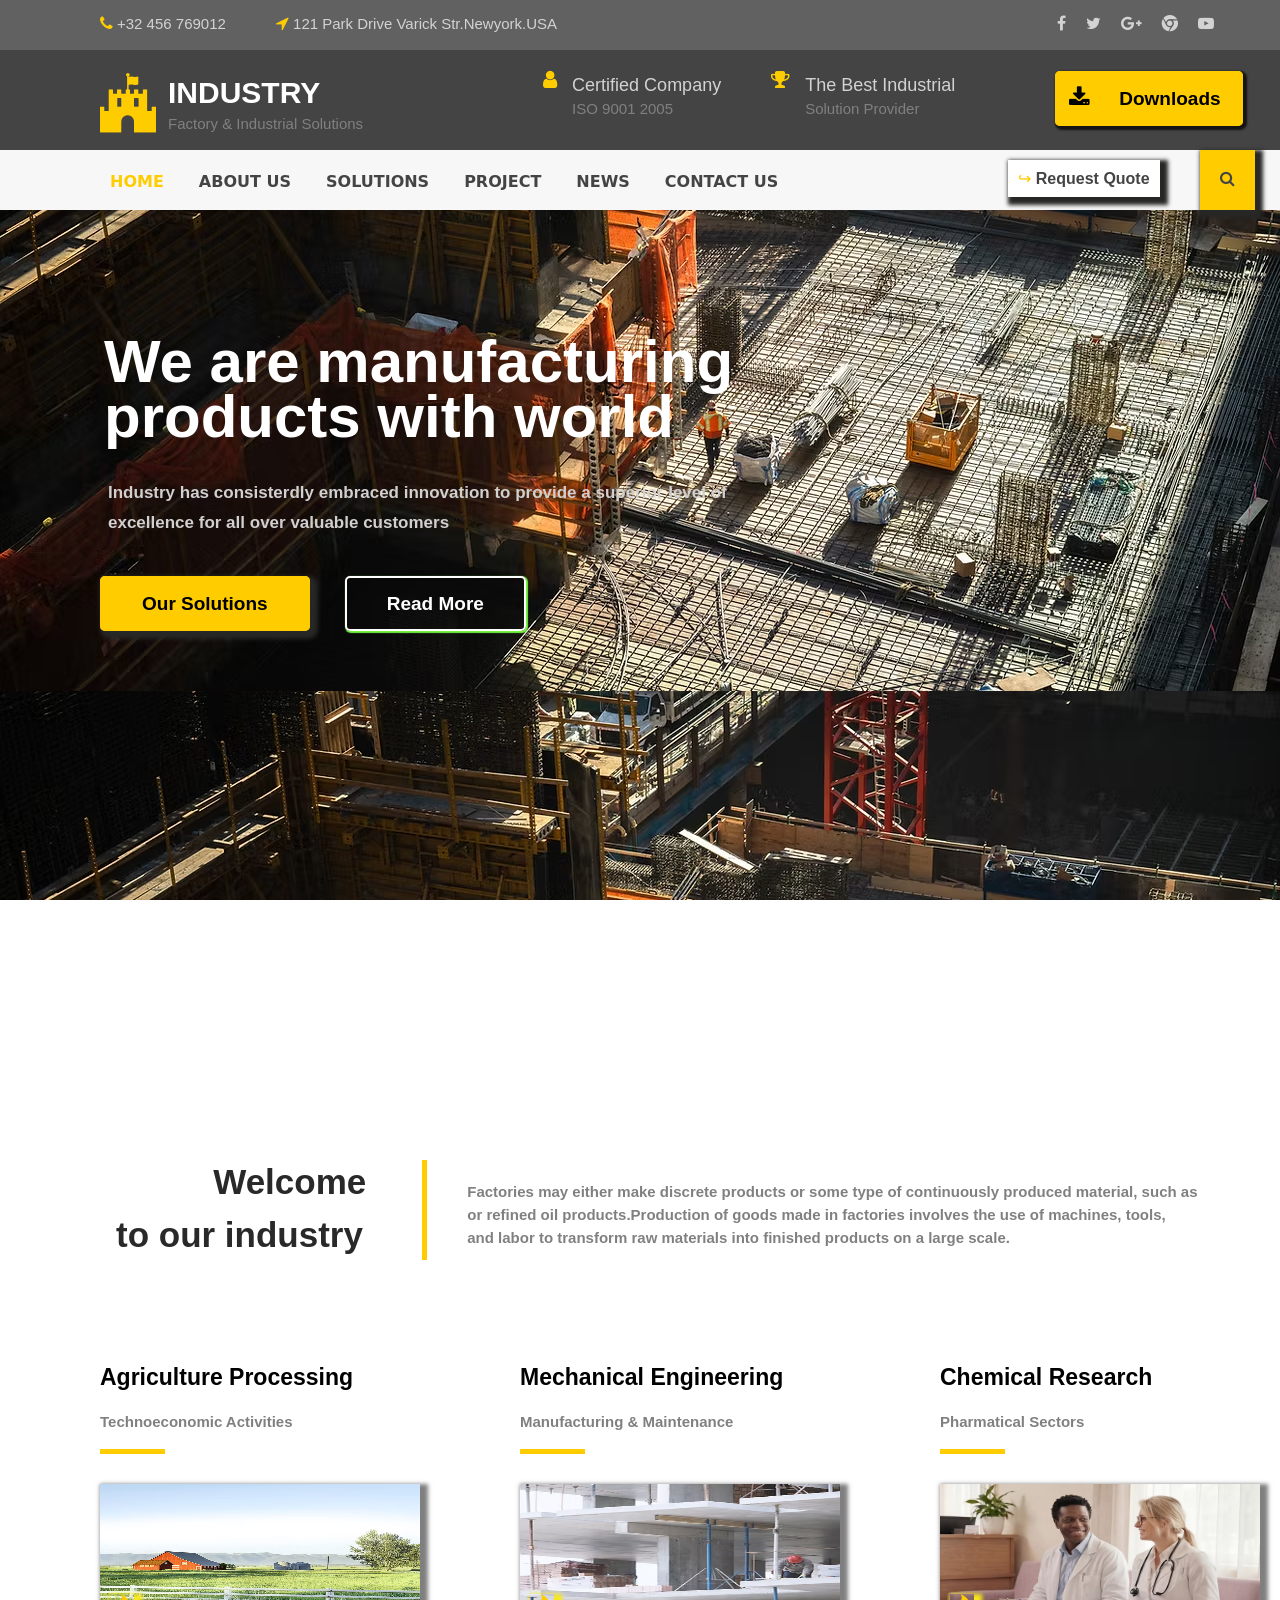
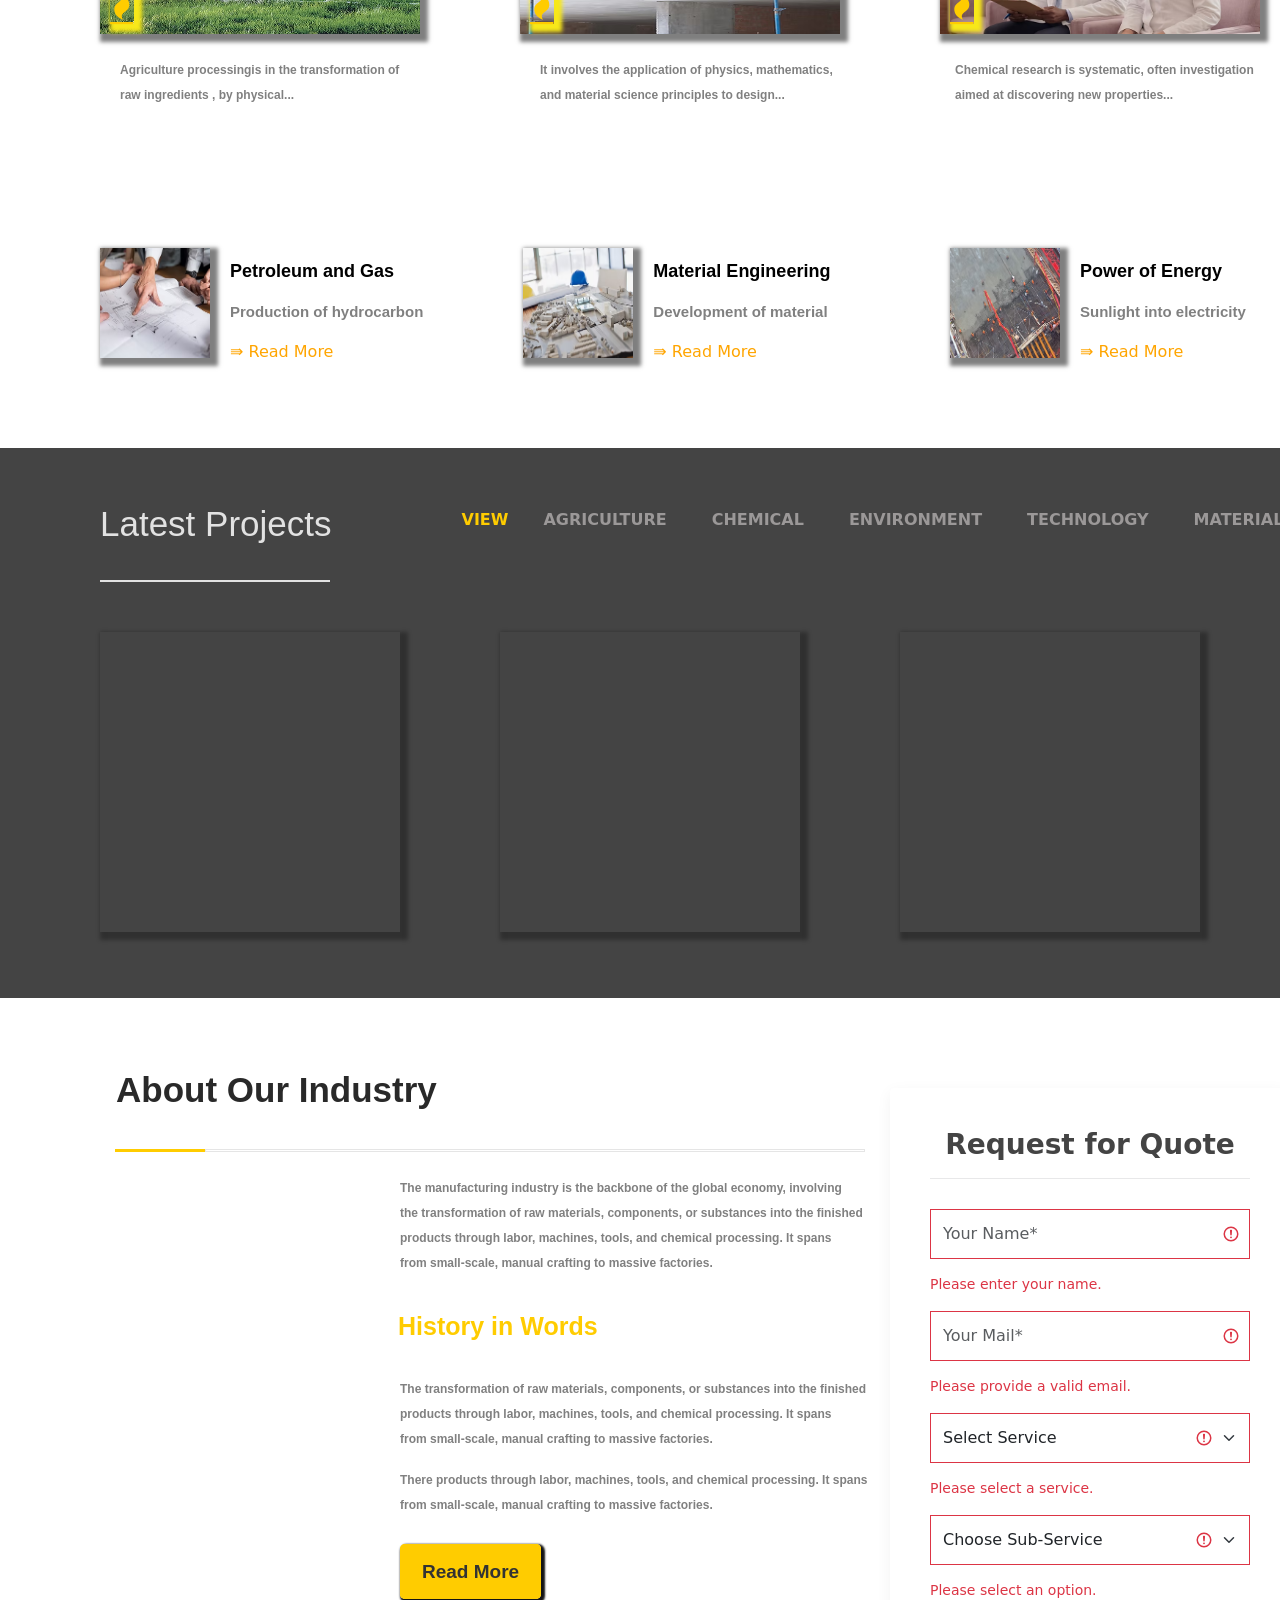
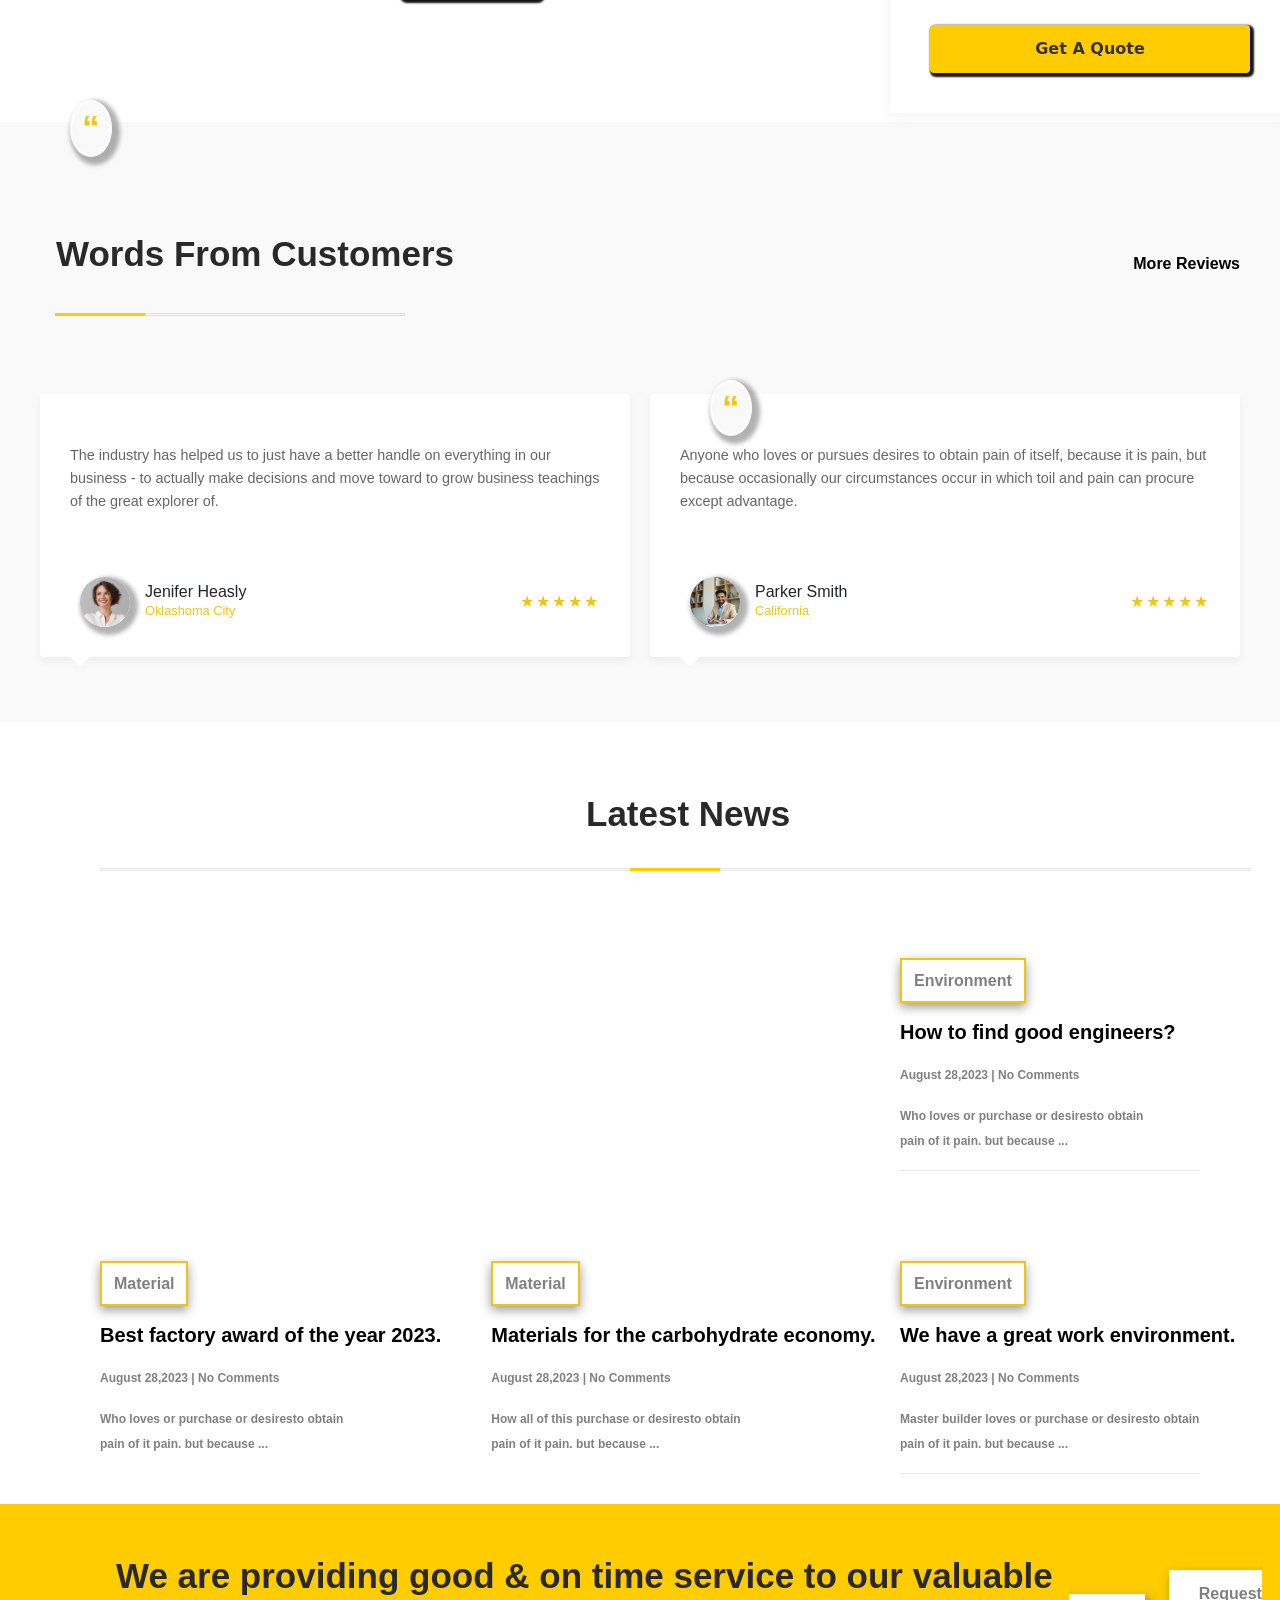
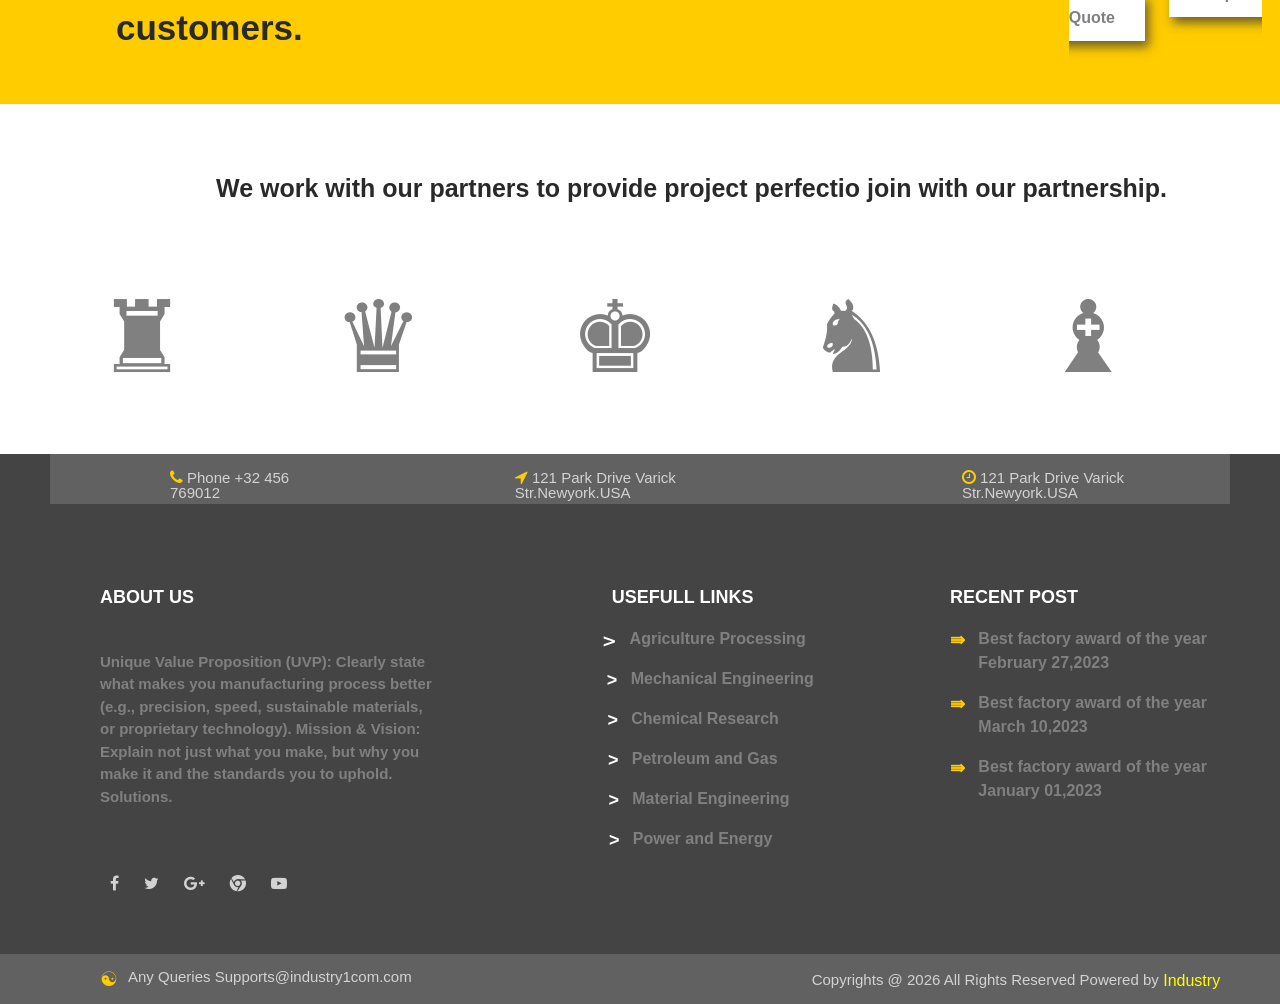
<file: factory.html>
<html> 
  <head>

    <title>
     Final Website
    </title>

     <meta charset="UTF-8">
    <meta name="viewport" content="width=device-width, initial-scale=1.0">
    
    <link href="https://cdn.jsdelivr.net/npm/bootstrap@5.3.0/dist/css/bootstrap.min.css" rel="stylesheet">

<link rel="stylesheet" href="https://cdnjs.cloudflare.com/ajax/libs/font-awesome/4.7.0/css/font-awesome.min.css">
<link rel="stylesheet" href="./media.css">
    <style>
*{
    box-sizing: border-box;
    margin: 0;
    padding: 0;
    scroll-behavior: smooth;
}



/* 

@media only screen and (max-width: 455px) {

 .container1,
  .container2,
  .container3 {
    height: 10px;
    text-align: center;
    

  }

  i{
    color: red;
    font-size: 2px;
   
  }
 .a{

        color: lightgray;
        font-family: Arial, Helvetica, sans-serif;
        font-size: 4px;
        text-decoration: none;


      }

  } */

/*   
@media (max-width: 480px) {

  .p-1 {
    font-size: 28px !important;
    line-height: 35px !important;
  }

  .p-2 {
    font-size: 14px !important;
  }

  .text-1 {
    font-size: 22px !important;
  }

  .a2,
  .a3 {
    width: 90%;
    text-align: center;
  }
} */




/* 
@media (max-width: 1200px) {
  * {
    margin-left: 0 !important;
  }
}

@media (max-width: 992px) {

  .container1,
  .container2,
  .container3 {
    flex-direction: column !important;
    height: auto !important;
    text-align: center;
  }

  .card-1,
  .img-2 {
    width: 100% !important;
    height: auto !important;
  }

  div[style*="margin-left: 900px"],
  div[style*="margin-left: 950px"],
  div[style*="margin-left: 600px"] {
    margin-left: 0 !important;
  }

  .body-2 {
    margin-left: 0 !important;
    height: auto !important;
  }

  .p-1,
  .p-2 {
    position: static !important;
    text-align: center;
    padding: 20px;
  }

  .a2,
  .a3 {
    display: inline-block;
    margin: 10px auto;
  }
}

@media (max-width: 768px) {

  .container1,
  .container2,
  .container3,
  .card-container {
    flex-direction: column !important;
    align-items: center !important;
  }

  img {
    max-width: 100% !important;
    height: auto !important;
  }

  .quote-icon,
  .quote-icon-1 {
    display: none;
  }

  .body-1,
  .body-2 {
    padding: 20px !important;
  }

  .p-3 {
    text-align: center;
  }

  .link-1,
  .link-2,
  .link-3 {
    margin: 10px 0 !important;
  }
}

@media (max-width: 480px) {

  .p-1 {
    font-size: 28px !important;
    line-height: 35px !important;
  }

  .p-2 {
    font-size: 14px !important;
  }

  .text-1 {
    font-size: 22px !important;
  }

  .a2,
  .a3 {
    width: 90%;
    text-align: center;
  }
} */















      
      .container1{
        display: flex;
        padding-top: 15px;
      background-color:rgb(97, 97, 97);
      max-width:100%;
      height:50px;
      }
i{
  
   color: #ffcc00;
    font-size: 15px;
    margin-left: 100px;
}
      .a{

        color: lightgray;
        font-family: Arial, Helvetica, sans-serif;
        font-size: 15px;
        text-decoration: none;


      }
      .container2{

         display: flex;
        padding-top:20px;
      background-color:rgb(68, 68, 68);

  
      height:100px;
      padding-bottom: 0px;



      }

      /* .main-logo{
        height: 30px;
        width: 30px;
        color:#ffcc00
        background-color:#ffcc00;

      } */
.fa-fort-awesome{
  font-size: 45px;
}

.text-1{
  font-family: Arial, Helvetica, sans-serif;
color: white;

font-size: 30px;
float: none;
font-weight: bold;



animation: gradientText4 5s ease-in-out infinite;
        }

        @keyframes gradientText4 {
            0% {
                color: black;
            }

            25% {
               color:black;
            }

            50% {
                color:wheat;
            }

            100% {
                color:black;
            }
        }

.text-2{
  font-family: Arial, Helvetica, sans-serif;
  color: gray;
  font-size: 15px;
  margin-top: -18px;

  

animation: gradientText4 5s ease-in-out infinite;
        }

        @keyframes gradientText4 {
            0% {
                color: wheat;
            }

            25% {
               color:black;
            }

            50% {
                color:wheat;
            }

            100% {
                color:black;
            }
        }




.text-3{
  font-size: 18px;
color: rgb(211, 210, 210);
font-family: Arial, Helvetica, sans-serif;
margin-left: 15px;





animation: gradientText4 5s ease-in-out infinite;
        }

        @keyframes gradientText4 {
            0% {
                color: wheat;
            }

            25% {
               color:black;
            }

            50% {
                color:wheat;
            }

            100% {
                color:black;
            }
        }




.a2{
 
  color: black;
  background-color: #ffcc00;
  border:2px solid #ffcc00;
  border-radius: 5px;
 padding: 12px;
 padding-right: 20px;
  padding-top: 15px;
 padding-bottom: 15px;
 text-decoration: none;
 font-size: 19px;
 font-family: Arial, Helvetica, sans-serif;
 font-weight: bold;
 margin-top: 0px;
}

.a2:hover  {
  
  color: #ffcc00;
  background-color:rgb(68, 68, 68);

  
}

.a2:hover .fa-download{
  color: #ffcc00;
}
.fa-download{
color: black;
    margin-right: 30px; 
    margin-left: 0px;
      font-size: 22px;
}
/* .fa-download:hover{
  color: #ffcc00;

} */


.container3{
  display:flex;
  position: sticky;
  top: 0;
  background-color: rgb(248, 247, 247);
  max-width: 100%;
  height: 60px;
}


.link-1{
  color:rgb(68, 68, 68);
  margin-left: 35px;
  font-weight: bold;
  text-decoration:none;
  padding-top: 20px;
  

}

.link-1:hover{
  color: #ffcc00;
 
}

.link-2{
   color:rgb(68, 68, 68);
   background-color: white;
   padding: 10px;
   font-size: 16px;
   text-decoration:  none;
   font-weight: bold;
   margin-left: 230px;
   font-family: Arial, Helvetica, sans-serif;
}






.link-2:hover{
  color: #ffcc00;
  background-color:rgb(68, 68, 68) ;
}


.link-3{
  margin-left: 40px;
background-color: #ffcc00;
padding: 20px;
}

.fa-search{
  margin-left: 0px;
  text-align: center;
  color:rgb(68, 68, 68);


}






.link-3:hover {
  color: #ffcc00;
  background-color: rgb(68, 68, 68);

}
.link-3:hover .fa-search{
  color: #ffcc00;
  
}


.img-1{
  background-image: url(./factory2.avif);
  background-attachment: fixed;
  width: 100%;     
    height: 100%;   
      
        object-fit: cover; 
    
    
    opacity: 1; 
}
.p-1{
  line-height: 55px;
  position: absolute;
  top: 330px;
  left: 100px;
  color: white;
  font-family: Arial, Helvetica, sans-serif;
  font-weight: bold;
  font-size: 60px;
  opacity:1;
  animation: gradientText 5s ease-in-out infinite;
        }

        @keyframes gradientText {
            0% {
                color: gray;
            }

            25% {
               color:white;
            }

            50% {
                color:gray;
            }

            100% {
                color:white;
            }
        }

        .p-2{
          
          line-height: 30px;
          font-weight: bold;
          color: rgb(209, 207, 207);
          font-family: Arial, Helvetica, sans-serif;
          font-size: 17px;
            position: absolute;
  top: 470px;
  left: 100px;

  animation:gradientText1  5s ease-in-out infinite;
        }

   @keyframes gradientText1 {
            0% {
                color: white;
            }

         

            100% {
                color:rgb(209, 207, 207);
            }
        }



.a3{

 border-radius: 5px;
   background-color: transparent;
    border: 2px solid white;
     color: white;
     
 padding: 12px;
    padding-left: 40px;
   padding-right: 40px;

margin-left: 30px;
 text-decoration: none;
 font-size: 19px;
 font-family: Arial, Helvetica, sans-serif;
 font-weight: bold;
 padding-top: 15px;
 padding-bottom: 15px;

}
.a3:hover{
  background-color: #ffcc00;
  color: rgb(68, 68, 68);
}


.p-3{
  color: rgb(41, 41, 41);
  font-family:'Gill Sans', 'Gill Sans MT', Calibri, 'Trebuchet MS', sans-serif;
  font-size: 35px;
  font-weight: bold;
   animation: gradientText4 5s ease-in-out infinite;
        }

        @keyframes gradientText4 {
            0% {
                color: gray;
            }

            25% {
               color:rgb(192, 189, 189);
            }

            50% {
                color:gray;
            }

            100% {
                color:rgb(194, 191, 191);
            }
        }




.p-1-1{

  color: black;
  font-family: Arial, Helvetica, sans-serif;
  font-size: 23px;
  font-weight: bold;
  margin-left: 100px;
}

.p-1-2-2{
 color: gray;
  font-family: Arial, Helvetica, sans-serif;
  font-size: 15px;
  margin-left: 100px;
  font-weight: bold;
}

.p-1-1-c{

  color: black;
  font-family: Arial, Helvetica, sans-serif;
  font-size: 23px;
  font-weight: bold;
  margin-left: 100px;
}
.p-1-2{
 color: gray;
  font-family: Arial, Helvetica, sans-serif;
  font-size: 15px;
  margin-left: 100px;
  font-weight: bold;
  
}

.p-1-2-1{
  color: gray;
  font-family: Arial, Helvetica, sans-serif;
  font-size: 15px;
  margin-left: 100px;
  font-weight: bold;
  
}

.card-1{
  position: relative;
  height: 150px;
  width: 320px;
  margin-left: 100px;
  margin-top: 30px;
}
.card-1:hover{
  opacity: 0.8;
  cursor:grab;
}

.read{
  text-decoration: none; 
  color: orange; 
  font-size: 16;
   margin-left: 20px;
}

.read:hover{
  color: rgb(68, 68, 68);
}

.img-2:hover{
  opacity: 0.8;
   cursor:grab;
}
.fa-fire{
position: absolute; 
font-size: 30px;
 margin-left:0px;
  left:950px;
  margin-top: 140px;
    color: #ffcc00; 
}
.card-1:hover .fa-fire{
  text-align: center;
  font-size: 100px;
}

.link-10{
   color: rgb(155, 152, 152);
  margin-left: 35px;
  font-weight: bold;
  text-decoration:none;
  padding-top: 20px;
  
}
.link-10:hover{
  color: #ffcc00;
}


.body-1 {
  font-family: sans-serif;
  background-color: #f9f9f9;
  padding: 40px;
}
.more-link{
    text-decoration: none;
    color: black;
    font-weight: bold;


animation:slide-in  5s ease-in-out infinite;
}

@keyframes slide-in {
  0%{ transform: translateX(0); }
  50% { transform: translateY(10px); }
   75%{ transform: translateX(0); }
  100% { transform: translateY(10px); }

}

.more-link:hover{
    color: gray;
}

.header {
  display: flex;
  justify-content: space-between;
  align-items: center;
  margin-bottom: 30px;
}

.card-container {
  display: flex;
  gap: 20px;
  flex-wrap: wrap; 
}

.testimonial-card {
  flex: 1;
  min-width: 300px;
}


.quote-bubble {
  background: white;
  padding: 30px;
  position: relative;
  border-radius: 4px;
  box-shadow: 0 4px 10px rgba(0,0,0,0.05);
  margin-bottom: 25px;
}


.quote-bubble::after {
  content: '';
  position: absolute;
  bottom: -10px;
  left: 30px;
  border-left: 10px solid transparent;
  border-right: 10px solid transparent;
  border-top: 10px solid white;
}

.quote-icon {
  color: #f1c40f;
  font-size: 35px;
  font-weight: bold;
  
 
  margin-left: 30px; 
  position: absolute; 
  top:130px;
   z-index: 1;
   border: 2px solid white;
   background-color:  #f9f9f9;
   padding-left: 10PX; padding-right: 10PX;
   border-radius: 50%;
  
}

.quote-icon-1 {
  color: #f1c40f;
  font-size: 35px;
  font-weight: bold;
  
 
  margin-left: 50px; 
  position: absolute; 
  top:-14px;
   z-index: 1;
   left: 620px;
   border: 2px solid white;
   background-color:  #f9f9f9;
   padding-left: 10PX; padding-right: 10PX;
   border-radius: 50%;
  
}

.quote-bubble p {
  color: #666;
  line-height: 1.6;
  font-size: 0.9rem;
}


.user-info {
  display: flex;
  align-items: center;
  padding-left: 10px;
}

.avatar {
  width: 50px;
  height: 50px;
  border-radius: 50%;
  margin-right: 15px;
}

.details h4 {
  margin: 0;
  font-size: 1rem;
}

.details p {
  margin: 0;
  color: #f1c40f; 
  font-size: 0.8rem;
}

.stars {
  margin-left: auto; 
  color: #f1c40f;
  letter-spacing: 2px;
}



        .body-2 {
          margin-top: 90px;
          margin-left: 890px;
            background-color: #f8f9fa;
            display: flex;
            justify-content: center;
            align-items: center;
            height: 100vh;
        }
        .quote-card {
            background: white;
            padding: 40px;
            border-radius: 4px;
            box-shadow: 0 4px 15px rgba(0,0,0,0.05);
            width: 100%;
            max-width: 450px;
        }
        .form-control, .form-select {
            border-radius: 0;
            padding: 12px;
            border: 1px solid #eee;
            margin-bottom: 15px;
        }
        .btn-quote {
            background-color: #ffcc00; 
            border: none;
            border-radius: 4px;
            font-weight: bold;
            padding: 12px;
            width: 100%;
            color: #333;
        }
        .btn-quote:hover {
            background-color: #e6b800;
        }
        .card-title {
            font-weight: bold;
            color: #444;
            margin-bottom: 5px;
             
animation:slide-in  5s ease-in-out infinite;
}

@keyframes slide-in {
  0%{ transform: translateX(0); }
  50% { transform: translateY(10px); }
   75%{ transform: translateX(0); }
  100% { transform: translateY(10px); }

}

.fa-facebook{
  color: lightgray; margin-left: 500px;  animation: gradientText4 5s ease-in-out infinite;
}
.fa-facebook:hover{
  color: black;
  animation: none;
  

}

.ico{
  color: lightgray; margin-left: 20px; animation: gradientText4 5s ease-in-out infinite;
}
     .ico:hover{
      color: black;
      animation: none;
     }   
        hr {
            width: 100%;
            margin-bottom: 30px;
            opacity: 0.1;
            
  animation:gradientText3  5s ease-in-out infinite;
        }

   @keyframes gradientText3 {
            0% {
                color: red;
            }

         50%{
          color: green;
         }

            100% {
                color:rgb(209, 207, 207);
            }
        }

        .hr-1{
            animation:gradientText3  5s ease-in-out infinite;
        }

   @keyframes gradientText3 {
            0% {
                background-color: red;
            }

         50%{
          background-color: green;
         }

            100% {
                background-color:rgb(209, 207, 207);
            }
        }

        

.lat-1{
  color: gray;  border:2px solid #f1c40f; font-family: Arial, Helvetica, sans-serif; font-weight: bold; padding: 12px; text-decoration: none;
}
.lat-1:hover{
  background-color: rgb(97, 97, 97);
  border: 2px solid  #f1c40f;
  color:#f1c40f;

}
        

.anim {
animation:slide-in  5s ease-in-out infinite;
}

@keyframes slide-in {
  0%{ transform: translateX(0); }
  50% { transform: translateY(10px); }
   75%{ transform: translateX(0); }
  100% { transform: translateY(10px); }

}


.lat-2{
  color: gray;  border:2px solid #f1c40f; font-family: Arial, Helvetica, sans-serif; font-weight: bold; padding: 12px; text-decoration: none;

  margin-left: 100px; margin-top: 100px; background-color: white; padding: 15px; padding-left: 30px; padding-right: 30px; 
  box-shadow: 4px 6px 10px rgba(51, 51, 51, 0.7); border:none;
}
.lat-2:hover{
  background-color: #666;
  color: #ffcc00;
}


.chess{

color: gray;
  animation:slide-in-1  5s ease-in-out infinite;
}

@keyframes slide-in-1 {
  0%{ transform: translateX(-50px); }
  50% { transform: translateX(50px); }
   75%{ transform: translateX(-50px); }
  100% { transform: translateX(50px); }

}


.chess:hover{
  animation: none;
  color: black;
}



.end{
text-decoration: none; font-family: Arial, Helvetica, sans-serif; font-size: 16px;  color: gray; font-weight: bold; 



}
.end:hover{
  color: black;
}

.i-1{
  color: lightgray;
  margin-left: 20px;
}

.i-1:hover{
  color: black;

}






    </style>
    
    <body>
      
      
      <div class="container1">
        <i class="fa fa-phone"> <a href="#" class="a"> +32 456 769012 </a></i>

      <i class='fa fa-location-arrow' style="margin-left: 50px;"><a href="#"class="a"> 121 Park Drive Varick Str.Newyork.USA</a></i>
      
        <i class='fa fa-facebook' ></i>
        <i class='fa fa-twitter ico' ></i>
       <i class="fa fa-google-plus ico" ></i>
        <i class='fa fa-chrome ico'></i>
        <i class='fa fa-youtube-play ico' ></i>
      </div>
      
        
        <div class="container2">

        

<i class="	fa fa-fort-awesome" style=" margin-top: 3px; font-size: 60px; border: none;"></i>
<div style="margin-left: 8PX; " >


<p class="text-1">INDUSTRY</p>
  <P class="text-2" style="animation: none;">Factory & Industrial Solutions</P>
 
</div>

 
    <i class="fa fa-user" style="color: #ffcc00; font-size: 20px;  margin-left: 180px;"></i>
    
    <div style="line-height: 25px;"> <p class="text-3" style="margin-top: 3px; animation: none;">Certified Company</p>
     <p class="text-2" style=" margin-left: 15px;">ISO 9001 2005</p>
      </div>

      <i class="fa fa-trophy" style="color: #ffcc00; font-size: 20px;  margin-left: 50px;"></i>
    
    <div style="line-height: 25px;"><p class="text-3" style="margin-top: 3px; animation: none;"  >The Best Industrial</p>
      
    
     <p class="text-2" style=" margin-left: 15px;">Solution Provider</p>
      </div>
      
<div style="margin-top: 15px; margin-left:100px;">
  <a href="#" class="a2" style="box-shadow:2px 2px 2px 2px rgb(20, 20, 20);"> <i class="fa fa-download" style=" animation:slide-in  5s ease-in-out infinite;"  ></i>Downloads</a>
</div>

       </div>


 <div class="container3">
  <a href="#" class="link-1" style="color:#ffcc00; margin-left: 110px;  ">HOME</a>
 
  <a href="#" class="link-1" >ABOUT US</a>
  <a href="#" class="link-1">SOLUTIONS</a>
  <a href="#" class="link-1">PROJECT</a>
  <a href="#" class="link-1">NEWS</a>
  <a href="#" class="link-1">CONTACT US</a>
 <div>
  <a href="#" class="link-2" style=" box-shadow: 4px 4px 4px 4px rgb(39, 39, 38);
  "><i class="fa fa-" style="margin-left: 0px; margin-top: 20px; animation:slide-in  5s ease-in-out infinite;">&#8618;</i> Request Quote</a>

 </div>

 <a href="#" class="link-3"  style="box-shadow: 4px 4px 4px 4px rgb(39, 39, 38); ">
  <i class="fa fa-search" style="animation:slide-in  5s ease-in-out infinite;"
  >

  </i>
 </a>


 </div>

 <div>
  <div class="img-1" style="opacity: 1;">
  <p class="p-1">We are manufacturing <br>products with world</p>
  <p class="p-2">Industry has consisterdly embraced innovation to provide a superior level of <br>excellence for all over valuable customers</p>
  <div  style="position: absolute; top: 590px; left: 100px;" class="btn-1">
  <a href="#" class="a2" style="padding-left: 40px; padding-right: 40px;    box-shadow: 4px 4px 4px 4px rgb(39, 39, 38);
  "> Our Solutions</a>
  <a href="#" class="a3" style="  box-shadow:1px 1px 1px 1px rgb(113, 243, 62);"> Read More</a>
</div>
  </div>

  <div style="display: flex; margin-top: 50px; margin-left: 100px; height: 200px; width: 100%;">


    <p class="p-3" style="margin-top: -20px;">&nbsp;&nbsp;&nbsp;&nbsp;&nbsp;&nbsp;&nbsp; &nbsp;&nbsp;Welcome <br>to our industry</p>

<span  class="span-1" style="background-color: #ffcc00;
height: 100px; width: 5px; margin-left:40px;">

  </span>
<div style="margin-top: 20px;">
 <p class="p-1-2-1" style="margin-left: 40px; color: gray; line-height: 23px;"> Factories may either make discrete products or some type of continuously produced material, such as <br> or refined oil products.Production of goods made in factories involves the use of machines, tools,<br> and labor to transform raw materials into finished products on a large scale.</p>
</div>
    </div>

    
    <div style="height: 400px; max-width: 100%; float:left" class="fourth-port">


      <p class="p-1-1" >Agriculture Processing</p>
      <p class="p-1-2 new" style="animation: gradientText4 5s ease-in-out infinite;">Technoeconomic Activities</p>

<span style="background-color: #ffcc00; height: 5px;margin-left: 100px; width:65px; display: block;">

</span>

<img src="./fw.avif" class="card-1" style="box-shadow:4px 4px 4px 4px rgb(0,0,0,0.5);">
<i class='	fa fa-fire' style=" box-shadow:4px 4px 4px 4px rgb(247, 232, 26); position: absolute; font-size: 30px; margin-left: 0px; left:110px;margin-top: 140px;  color: #ffcc00; "></i>
<br><br>
<p class="p-1-2" style="margin-left: 120px; line-height: 25px; font-size: 12px;">Agriculture processingis in the transformation of<br>raw ingredients , by physical...</p>
      </div>

 
    <div style=" float:left; ">


      <p class="p-1-1" >Mechanical Engineering</p>
      <p class="p-1-2 new" style="animation: gradientText4 5s ease-in-out infinite;">Manufacturing & Maintenance</p>

<span style="background-color: #ffcc00; height: 5px;margin-left: 100px; width:65px; display: block;">

</span>

<img src="./fw2.avif" class="card-1" style="box-shadow:4px 4px 4px 4px rgb(0,0,0,0.5);" >
<i class='	fa fa-fire fire-1' style="box-shadow:4px 4px 4px 4px rgb(247, 232, 26);  position: absolute; font-size: 30px; margin-left: 0px; left:530px;margin-top: 140px;  color: #ffcc00; "></i>
<br><br>
<p class="p-1-2" style="margin-left: 120px; line-height: 25px; font-size: 12px;">It involves the application of physics, mathematics,<br> and material science principles to design...</p>
      </div>


      <div style="margin-left: 600px;" class="fifth">


      <p class="p-1-1-c" style="margin-left: 340px; ">Chemical Research</p>
      <p class="p-1-2 new" style="margin-left: 340px; animation: gradientText4 5s ease-in-out infinite;">Pharmatical Sectors</p>

<span class="span-2" style="background-color: #ffcc00; height: 5px;margin-left: 340px; width:65px; display: block;">

</span>

<img src="./fw3.avif" class="card-1" style="box-shadow:4px 4px 4px 4px rgb(0,0,0,0.5);">
<i class='fa fa-fire fire-2'  style="box-shadow:4px 4px 4px 4px rgb(247, 232, 26);"></i>
<br><br>
<p class="p-1-2" style="margin-left: 120px; line-height: 25px; font-size: 12px; margin-left: 355px;">Chemical research is systematic, often  investigation<br> aimed at discovering new properties...</p>


      </div><br>

      <div style="margin-top:100px; height: 200px;" class="sixth">
    
      <div style=" margin-left: 100px;  float: left;">
  <img src="./fw4.avif"  style="float: left; height: 110px; width: 110; box-shadow:4px 4px 4px 4px rgb(0,0,0,0.5);" class="img-2">
  <p class="p-1-1" style="margin-left:130px; font-size: 18px; padding-top: 10px;">Petroleum and Gas</p>
  <p class="p-1-2-2" style="margin-left: 130px; animation: gradientText4 5s ease-in-out infinite;">Production of hydrocarbon</p>
  <a href="#"  class="read"> &rAarr;  Read More</p>
      </div>

      <div style="margin-left: 100px;  float: left;" class="seventh">
  <img src="./fw5.avif"  style="float: left; height: 110px; width: 110;  box-shadow:4px 4px 4px 4px rgb(0,0,0,0.5);" class="img-2">
  <p class="p-1-1" style="margin-left:130px; font-size: 18px; padding-top: 10px;">Material Engineering</p>
  <p class="p-1-2-2" style="margin-left: 130px;  animation: gradientText4 5s ease-in-out infinite; ">Development of material</p>
  <a href="#"  class="read"> &rAarr;  Read More</p>
      </div>

      
      <div style=" margin-left: 950px;  " class="eighth">
  <img src="./fw6.avif"  style="float: left; height: 110px; width: 110;  box-shadow:4px 4px 4px 4px rgb(0,0,0,0.5);" class="img-2 eighth-1" >
  <p class="p-1-1 eighth-2" style="margin-left:130px; font-size: 18px; padding-top: 10px;">Power of Energy</p>
  <p class="p-1-2-2 " style="margin-left: 130px;  animation: gradientText4 5s ease-in-out infinite;"> Sunlight into electricity</p>
  <a href="#"  class="read"> &rAarr;  Read More</p>
      </div>

      </div>


         
   
        <div  style="background-color: rgb(68, 68, 68); height: 550px;" class="mirror-div">
          <div style="float: left;">
            <p style="color: rgb(226, 226, 226); font-family: Arial, Helvetica, sans-serif;  font-size: 35px; margin-left: 100px; padding-top: 50px; " class="anim">
              Latest Projects
            </p>

          </div>
          <div style="display: flex; padding-top: 40px;" class="link-10-div">
             <a href="#" class="link-10" style="color:#ffcc00; margin-left: 110px;  ">VIEW</a>
 

  <a href="#" class="link-10 a-10" >AGRICULTURE</a>
  <a href="#" class="link-10 a-10" style="margin-left: 45px;">CHEMICAL</a>
  <a href="#" class="link-10 a-10" style="margin-left: 45px;">ENVIRONMENT</a>
  <a href="#" class="link-10 a-10"  style="margin-left: 45px;">TECHNOLOGY</a>
    <a href="#" class="link-10 a-10" style="margin-left: 45px;">MATERIAL </a>
          </div><br><br>
<span class="span-3" style="display: block; background-color: rgb(226, 226, 226); width: 230px; height: 2px; margin-left: 100px; ">

</span>

<div class="mirror" style=" float: left; margin-top: 50px; margin-left: 100px; background-image: url(./fw7.avif); background-attachment: fixed; height:300px; width: 300px;box-shadow:4px 4px 4px 4px rgb(0, 0, 0,0.3); ">
  
</div>

<div class="mirror" style=" float: left; margin-top: 50px; margin-left: 100px; background-image: url(./fw9.avif); background-attachment: fixed; height:300px; width: 300px; box-shadow:4px 4px 4px 4px rgb(0, 0, 0,0.3);">
  
</div>
<div class="mirror-1" style=" margin-top: 50px; margin-left: 900px; background-image: url(./fw8.avif); background-attachment: fixed; height:300px; width: 300px; box-shadow:4px 4px 4px 4px rgb(0, 0, 0,0.3);">
  
</div>
        </div>

        
        <div style="height: 650px; max-width: 100%;">
          
    <p class="p-3 pp-1" style="margin-left: 100px ; margin-top: 50px;">About Our Industry</p>
    
<span class="span-4" style="background-color: #ffcc00; height: 3px;margin-left: 115px; width:90px; display: block;">
<hr style="border: 1px solid black;height: 3px; margin-left: 90px; padding: 0.4px; width: 660px; " class="hr-1 hr-1-1">
</span>
<br>
<div style="float: left;">
  <p class="p-1-2 history" style="margin-left: 120px; line-height: 25px; font-size: 12px; margin-left: 400px;">The manufacturing industry is the backbone of the global economy, involving <br>the transformation of raw materials, components, or substances into  the finished<br> products through labor, machines, tools, and chemical processing. It spans<br> from small-scale, manual crafting to massive factories.</p>

     
<p class="p-3 history-1" style="margin-left: 382px ; font-size: 25px;  color: #ffcc00; animation: none;">History in Words</p>

<p class="p-1-2 history" style="margin-left: 120px; line-height: 25px; font-size: 12px; margin-left: 400px;">The transformation of raw materials, components, or substances into  the finished<br> products through labor, machines, tools, and chemical processing. It spans<br> from small-scale, manual crafting to massive factories.</p>


<p class="p-1-2 history" style="margin-left: 120px; line-height: 25px; font-size: 12px; margin-left: 400px;">There products through labor, machines, tools, and chemical processing. It spans<br> from small-scale, manual crafting to massive factories.</p>
<br>
<a href="#" class="a2 read" style="  
 padding-right: 20px;
  padding-top: 15px;
 padding-bottom: 15px;padding-left: 20px; margin-left: 400px; color: #333; font-size: 19px; box-shadow:2px 2px 2px 2px rgb(20, 20, 20);"> Read More</a>

    </div>




    <div class="body-2 " style="height: 270px; width: 400px;">
<div class="quote-card">
    <h3 class="card-title text-center">Request for Quote</h3>
    <hr>


    
    <form class="was-validated">
        <div class="mb-3">
            <input type="text" class="form-control" placeholder="Your Name*" required>
            <div class="invalid-feedback">Please enter your name.</div>
        </div>

        <div class="mb-3">
            <input type="email" class="form-control" placeholder="Your Mail*" required>
            
            <div class="invalid-feedback">Please provide a valid email.</div>
        </div>

        <div class="mb-3">
            <select class="form-select" required>
                <option selected disabled value="">Select Service</option>
                <option>Web Development</option>
                <option>Graphic Design</option>
                <option>Digital Marketing</option>
            </select>
            <div class="invalid-feedback">Please select a service.</div>
        </div>

        <div class="mb-3">
            <select class="form-select" required>
                <option selected disabled value="">Choose Sub-Service</option>
                <option>Option 1</option>
                <option>Option 2</option>
            </select>
            <div class="invalid-feedback">Please select an option.</div>
        </div>

        <button class="btn btn-quote mt-2"  style="box-shadow:2px 2px 2px 2px rgb(20, 20, 20);" type="submit">Get A Quote</button>
    </form>
</div>
</div>





        </div>

 </div>
 


 <br>

 <div class="body-1">
<section class="testimonials">
  <div class="header">
    <div>
    <p class="p-3 review" style="margin-left: 0px ; margin-top: 50px; ">Words From Customers</p>
     
<span style="background-color: #ffcc00; height: 3px;margin-left: 15px; width:90px; display: block;">
<hr style="border: 1px solid black; margin-left: 90px; height: 3px; padding: 0.4px; width: 260px;">
</span>

</div>
   <br><br> <a href="#" class="more-link" style="margin-top: 50px;">More Reviews</a>
  </div>
  <br><br>
<span class="quote-icon" style="top: 3300px;box-shadow:4px 4px 4px 4px rgb(0, 0, 0,0.3);">“</span>
  <div class="card-container " style="position: relative;">
    <div class="testimonial-card">
      <div class="quote-bubble">
        
        
        
        <p style="padding-top: 20px;">The industry has helped us to just have a better handle on everything in our business - to actually make decisions and move toward to grow business teachings of the great explorer of.</p>
      <br><br>
        <div class="user-info">
        <img src="./a.avif"   alt="Jenifer" class="avatar" style="box-shadow:4px 4px 4px 4px rgb(0, 0, 0,0.3);">
       
        <div class="details">
          <h4>Jenifer Heasly</h4>
          <p>Oklashoma City</p>
        </div>
        <div class="stars">★★★★★</div>
    </div>
     
      </div>
    </div>

     <span class="quote-icon-1" style="box-shadow:4px 4px 4px 4px rgb(0, 0, 0,0.3);">“</span>
    <div class="testimonial-card" style="position: relative;">
      <div class="quote-bubble">
       
        <p style="padding-top: 20px;">Anyone who loves or pursues desires to obtain pain of itself, because it is pain, but because occasionally our circumstances occur in which toil and pain can procure except advantage.</p>
      <br><br>
        <div class="user-info">
        <img src="./b.avif" alt="Parker" class="avatar" style="box-shadow:4px 4px 4px 4px rgb(0, 0, 0,0.3);">
        <div class="details">
          <h4>Parker Smith</h4>
          <p>California</p>
        </div>
        <div class="stars">★★★★★</div>
    </div>
      
       
      </div>
    </div>
  </div>
</section>
</div>


<div style="height: 500px; max-width: 100%;">


    <div style="margin-left: 500px;" class="link-10-1"> 
    <p class="p-3" style="margin-left: 70px ; margin-top: 50px; ">Latest News</p>
   
    <div style="display: flex; margin-top: -20px;">
    <hr style="border: 1px solid black; margin-left: -400px; height: 3px; padding: 0.4px; width: 560px;"  class="hr-1">

<span style="background-color: #ffcc00; margin-top: 16px; height: 3px;margin-left: -30px; z-index: 1; width:90px; display: block;"></span>
<hr style="border: 1px solid black; margin-left: 0px; height: 3px; padding: 0.4px; width: 530px;"  class="hr-1">

   </div>  

</div>
<br><br>
<div style="margin-left: 900px; margin-top: 20px;">

 
  <a href="#" class="lat-1" style="box-shadow: 0 4px 10px rgba(0,0,0,0.4);">Environment</a>
<br><br>
  <p style="color: black; font-family: Arial, Helvetica, sans-serif; font-weight: bold; font-size: 20px;">
  How to find good engineers?
</p>
  <p class="p-1-2" style=" margin-left: 0; line-height: 25px; font-size: 12px; ">August 28,2023 | No Comments</p>

   <p class="p-1-2" style="margin-left: -0px; line-height: 25px; font-size: 12px; ">Who loves or purchase or desiresto obtain <br> pain of it pain. but because ...</p>
<hr style="width: 300px;">
  </div>



<div style="margin-left: 100px; float: left; margin-top: 71px;">

 
  <a href="#" class="lat-1" style="box-shadow: 0 4px 10px rgba(0,0,0,0.4);">Material</a>
<br><br>
  <p style="color: black; font-family: Arial, Helvetica, sans-serif; font-weight: bold; font-size: 20px;">
  Best factory award of the year 2023.
</p>
  <p class="p-1-2" style=" margin-left: 0; line-height: 25px; font-size: 12px; ">August 28,2023 | No Comments</p>

   <p class="p-1-2" style="margin-left: -0px; line-height: 25px; font-size: 12px; ">Who loves or purchase or desiresto obtain <br> pain of it pain. but because ...</p>

  </div>

</div>


<div style=" float: left; margin-left: 50px;">

 
  <a href="#" class="lat-1" style="box-shadow: 0 4px 10px rgba(0,0,0,0.4);">Material</a>
<br><br>
  <p style="color: black; font-family: Arial, Helvetica, sans-serif; font-weight: bold; font-size: 20px;">
  Materials for the carbohydrate economy.
</p>
  <p class="p-1-2" style=" margin-left: 0; line-height: 25px; font-size: 12px; ">August 28,2023 | No Comments</p>

   <p class="p-1-2" style="margin-left: -0px; line-height: 25px; font-size: 12px; ">How all of this purchase or desiresto obtain <br> pain of it pain. but because ...</p>

  </div>

</div>

<div style="margin-left: 900px;" >

 
  <a href="#" class="lat-1" style="box-shadow: 0 4px 10px rgba(0,0,0,0.4);">Environment</a>
<br><br>
  <p style="color: black; font-family: Arial, Helvetica, sans-serif; font-weight: bold; font-size: 20px;">
  We have a great work environment.
</p>
  <p class="p-1-2" style=" margin-left: 0; line-height: 25px; font-size: 12px; ">August 28,2023 | No Comments</p>

   <p class="p-1-2" style="margin-left: -0px; line-height: 25px; font-size: 12px; ">Master builder loves or purchase or desiresto obtain <br> pain of it pain. but because ...</p>
<hr style="width: 300px;">
  </div>

</div>



</div>



<div style="height: 200px; max-width: 100%; background-color: #ffcc00; padding-top: 30px; ">

    <p class="p-3" style="margin-left: 100px ; padding-top: 200px;   float:left;  
animation:slide-in  5s ease-in-out infinite;


@keyframes slide-in {
  0%{ transform: translateX(0); }
  50% { transform: translateY(10px); }
   75%{ transform: translateX(0); }
  100% { transform: translateY(10px); }

}">We are providing good & on time service to our valuable <br>customers.</p>
     <br><br>
     <a href="#" class="lat-2 " style="animation:slide-in-1  5s ease-in-out infinite;"
  >Request Quote</a>
  <br><br>
</div>




<div style="height: 300px; max-width: 100%;">
    <p class="p-3" style="margin-left: 200px ; font-size: 25px; padding-top: 200px;  margin-top: 50px;    

animation: none;">We work with our partners to provide project perfectio join with our partnership.</p><br>
<div style="display: flex; justify-content: space-evenly; margin-left: -50px; font-size: 100px;">
  <p class="chess">&#9820;</p>
<p class="chess">&#9819;</p>
<p class="chess">&#9818;</p>
<p class="chess">&#9822;</p>
<p class="chess">&#9821;</p>
</div>
  </div>

<div style="height: 500px; max-width: 100%; background-color: #444;">
    <div class="container1" style="margin-left: 50px; margin-right: 50px;">
        <i class="fa fa-phone" style="margin-left: 120px;"> <a href="#" class="a" > Phone +32 456 769012 </a></i>

      <i class='fa fa-location-arrow' style="margin-left: 180px; "><a href="#"class="a"> 121 Park Drive Varick Str.Newyork.USA</a></i>
      <i class='fa fa-clock-o' style="margin-left: 180px;"><a href="#"class="a"> 121 Park Drive Varick Str.Newyork.USA</a></i>
      
         </div>
      



<div style="margin-left: 100px; margin-top: 80px; float: left;">


  <p style="color: white; font-family: Arial, Helvetica, sans-serif; font-size: 18px; font-weight: bold;  animation: gradientText4 5s ease-in-out infinite;"
        

        
>ABOUT US</p>
  <br>
  <p style="color: gray; font-family: Arial, Helvetica, sans-serif; font-size: 15px;font-weight: bold; ">Unique Value Proposition (UVP): Clearly state<br> what makes you manufacturing process better<br> (e.g., precision, speed, sustainable materials,<br> or proprietary technology).
Mission & Vision: <br>Explain not just what you make, but why you<br> make it and the standards you to  uphold.<br>
Solutions.</p>

<br><BR>
 <i class='fa fa-facebook i-1 ' style="color: lightgray; margin-left: 10px;  " ></i>
        <i class='fa fa-twitter i-1 ico' ></i>
       <i class="fa fa-google-plus i-1 ico" ></i>
        <i class='fa fa-chrome i-1 ico' ></i>
        <i class='fa fa-youtube-play i-1 ico' ></i>
   
</div>

<div style="float: left; width: 400px; margin-left: 100PX;" >


<p style="color: white; font-family: Arial, Helvetica, sans-serif; font-size: 18px; font-weight: bold; margin-left: 80px; margin-top: 80px;   animation: gradientText4 5s ease-in-out infinite;"
        

     
>USEFULL LINKS</p>
  <p style="float: left; color: white; font-weight: bold; font-size: 18px; margin-left
  :70px;">  &gt;</p>
<a href="#" class="end" class="end"> &nbsp;&nbsp;&nbsp;Agriculture Processing</p>

   <p style="float: left; color: white; font-weight: bold; font-size: 18px; margin-left
  :-10px;">  &gt;</p>
<a href="#" class="end" class="end"> &nbsp;&nbsp;&nbsp;Mechanical Engineering</p>

 <p style="float: left; color: white; font-weight: bold; font-size: 18px; margin-left
  :-10px;">  &gt;</p>
<a href="#" class="end" class="end"> &nbsp;&nbsp;&nbsp;Chemical Research</p>

 <p style="float: left; color: white; font-weight: bold; font-size: 18px; margin-left
  :-10px;">  &gt;</p>
<a href="#" class="end" class="end"> &nbsp;&nbsp;&nbsp;Petroleum and Gas</p>

 <p style="float: left; color: white; font-weight: bold; font-size: 18px; margin-left
  :-10px;">  &gt;</p>
<a href="#" class="end" class="end"> &nbsp;&nbsp;&nbsp;Material Engineering</p>

 <p style="float: left; color: white; font-weight: bold; font-size: 18px; margin-left
  :-10px;">  &gt;</p>
<a href="#" class="end" class="end"> &nbsp;&nbsp;&nbsp;Power and Energy</p>



</div>



<div style="margin-left: 950px;">
<p style="color: white; font-family: Arial, Helvetica, sans-serif; font-size: 18px; font-weight: bold; margin-left: 00px; margin-top: 80px;
  animation: gradientText4 5s ease-in-out infinite;"
        



>RECENT POST</p>
  <p style="float: left; color: white; font-weight: bold; font-size: 18px; margin-left
  :0px; color: #ffcc00;">  &rAarr;</p>
<a href="#" class="end"> &nbsp;&nbsp;&nbsp;Best factory award of the year<br>&nbsp; &nbsp;February 27,2023</p>

   <p style="float: left; color: white; font-weight: bold; font-size: 18px; margin-left
  :0px; color: #ffcc00;">  &rAarr;</p>
<a href="#" class="end"> &nbsp;&nbsp;&nbsp;Best factory award of the year<br>&nbsp;  &nbsp;March 10,2023</p>

   <p style="float: left; color: white; font-weight: bold; font-size: 18px; margin-left
  :0px; color: #ffcc00;">  &rAarr;</p>
<a href="#" class="end"> &nbsp;&nbsp;&nbsp;Best factory award of the year<br> &nbsp;&nbsp;&nbsp;January 01,2023</p>

</div>
</div>




  <div class="container1">


        <i class="fa fa-query" style="font-size: 20px;"> &#9775;<a href="#" class="a" style="margin-left: -90px; float: left;"> Any Queries Supports@industry1com.com</a></i>

        
        <a href="#" class="a" style="margin-left: 400px;  float: left;">Copyrights @ 2026 All Rights Reserved Powered by </a><p style="color: yellow; font-family: Arial, Helvetica, sans-serif;">&nbsp;Industry</p>

        </div>


        </body>
      </html>
</file>
<file: media.css>
@media  screen and (max-width:480px){



html, body {
    overflow-x: hidden !important;
}




    .container1{
        display: block !important;
        height: 100px;
        max-width: 100%;

        /* background-color: red !important ; */

    }
    .container2{
        background-color:aqua ;
    }
i{
    font-size: 10px !important;
    margin-left: 10px !important;
    
}
.fa-phone{
    float: left !important;
    margin-left: 20px !important;
    margin-top: 10px;
}
.fa-facebook{
    margin-left: 20px !important;
}

.fa-location-arrow{
    margin-left: 10px !important;
    

}
 .a{

        color: lightgray;
        font-family: Arial, Helvetica, sans-serif;
        font-size:9px !important;
        text-decoration: none ;
     


      }



.container2{
    max-width: 100% !important;
    height: 80px !important;
}
    .fa-fort-awesome{
        font-size: 30px !important;

    }

    .text-1{
        font-size: 15px !important;
    }
    .text-2{
        font-size: 7px !important;
    }

    /* .fa-user{

    } */

.read{
    color: #ffcc00 !important;
}

    .container3{
        position: sticky !important;
    
    }
.text-3{
    font-size: 9px !important;
    white-space: nowrap !important;
    margin-top: -2px !important; 
}


.fa-download{
    
    margin-left: 1200px !important;
    font-size: 5px !important;
    margin-left: 0px !important;
   display: none;
}
.a2 {
   
    margin-left: -85px;
    padding-left: -200px !important;
    padding: 4px !important;
    padding-left: -100px !important;
    font-size: 5px !important;
  
}



.link-1{
    font-size: 9px !important;
    white-space: nowrap !important;
    margin-left: 5px !important;
    
}



.link-2{
   
    padding: 7px !important;
    font-size: 7px !important;
    margin-left: 10px !important;
    white-space: nowrap !important;
   
}
.link-3{
  padding: 6px !important;
  text-align: center;
  margin-left: 16px !important;
}

.fa-search{
  margin-top: 20px;
    font-size: 7px !important;

   

}

.img-1{
   
  width: 100%;     
    height: 200px !important;   
    object-fit: cover;
      
}

.p-1{
    font-size: 20px !important;
    white-space: nowrap !important;
    margin-top: 10px !important;
    top: 200px !important;
    left: 10px !important;
    line-height: 30px !important;
}

.p-2{
    font-size: 6px !important;
      top: 270px !important;
    left: 10px !important;
    line-height: 15px !important;

}


.btn-1{
    margin-top:-260px !important;
    top: 300px;
}
.a2{
    font-size: 7px !important;
}

.a3{
    font-size: 8px !important;
    padding: 4px !important;
    margin-left: 10px !important;
}


.p-3{
    font-size: 16px !important;
    white-space: nowrap;
    margin-left: -100px !important;
}


.span-1{
    height: 50px !important;
    margin-left: 10px !important;
}

.p-1-2-1{
    font-size: 5px !important;
    white-space: nowrap !important;
    margin-left: 10px !important;
    margin-top: -15px !important;
    line-height: 13px !important;
}

.fourth-port{
    margin-top: -100px !important;
}

.p-1-1{
    font-size:20px !important;
}



.p-1-2{
    
    font-size: 10px  !important;
    margin-left: 100px !important;
    white-space: nowrap !important;
}

.card-1{
    margin-left: 50px  !important;
}


.fifth{
    margin-left: 10px !important;
    margin-top: 690px !important;
    
}

.new{
    font-size: 15px  !important;
}
.p-1-1-c{
    margin-left: 100px !important;
    margin-top: 200px !important;

}

.span-2{
    margin-left: 100px !important;
}

.fa-fire{
    margin-left: -40px !important;
}

.fire-1{
    margin-left: -460px !important;
}


.fire-2{
    margin-left: -870px !important;
}


.sixth{
    margin-left: -40px !important;
    margin-top: 50px !important;
height: 550px !important;
}

.seventh{
    margin-top: 50px !important;
    padding-bottom: 50px  !important;;
}


.eighth{
    float: none;
  margin-top: 0px !important;
  padding-bottom: 150px !important;
    
    margin-left: 100px  !important;
}
.eighth-1{
    margin-top: 0px !important;
}
.eighth-2{
    float: none;
    
    
}


.p-3{
    float: none;
}


.link-10-div{


    
    position: absolute !important;
    margin-top: 60px;
    margin-left: -80px !important;
    font-size: 8px !important;
    
}

.anim{
    margin-top: -25px !important;
}

.a-10{
    margin-left: 15px !important;
}


.span-3{
    margin-top: 50px !important;
}

.mirror{
    margin-left: 60px !important;
    margin-top: 80px !important;
    float: none;

}

.mirror-div{
    height: 1300px !important;
}

.mirror-1{
    
    position: absolute;
    top: 3234px !important;
    left: -90px !important;
    float: none;
    margin-left: 150px !important;
    margin-top: 10px !important;

}



.pp-1{
    margin-left: 110px !important;

}
.span-4{
    margin-left: 70px !important;
}
.hr-1-1{
    margin-left: 0px !important;
    width: 270px !important;
}

.history{
    font-size: 10px !important;
    margin-left: 20px !important;
}

.history-1{
    margin-left: 10px !important;
}

.read{
    margin-left: 10px !important;
    color: #ffcc00 !important;
    margin-left: 20px !important;
}
.body-2{
   width: 390px !important;
    margin-left: 0px !important;
    float: none !important;
    position: absolute !important;
    top: 4200px !important;
    left: 10px !important;
    padding-bottom: 200px !important;
}
.body-1{
    margin-top: 300px !important;
}

.review{
    margin-left: 0px !important;
    font-size: 18px !important;
}

.more-link{
    font-size: 9px !important;
}
.avatar{
    margin-left: -15px !important;
}

.quote-icon{
    top:4870px !important;
}
.quote-icon-1{
   left: -20px !important;
   margin-top: 350px !important;
    z-index: 1;
}


.latest{
    margin-left: 70px !important;
}


.span-5{
    margin-left: 105px !important;
    width: 200px !important;
}

.hr-5{
    margin-right: 40px;
}



.p-3{
    font-size: 20px !important;
}
.link-5{
    margin-left: 30px !important;
}
.link-6{
    margin-top: 150px !important;
     margin-left: 30px !important;
    float: none;
    margin-bottom: 50px !important;
}

.lat-1{
    font-size: 12px !important;
}
.link-7{
    margin-top: 50px;
     margin-left: 30px !important;
    float: none;
    margin-bottom: 50px !important;
}

.last-1{
    height: 130px !important;
    width: 100% !important;
   
}

.last-2{
 font-size: 14px !important;
 margin-left: 20px !important;
 margin-top: -30px !important;
}

.last-3{
    margin-top: -190px !important;
    padding: 10px !important;
    font-size: 10px !important;
    margin-left: 150px !important;
}

.chess-last{
    font-size: 10px !important;
 margin-left: 20px !important;
 margin-top: 40px !important;
 
}
.chess-div{
    height: 180px !important;
}

.chess-last-1{
    margin-left: 50px !important;
    margin-top: -20px !important;
    font-size: 40px !important;
    margin-right: 0px !important;
   animation:slide-in-10  5s ease-in-out infinite !important;
}

@keyframes slide-in-10 {
  0%{ transform: translateX(5px); }
  50% { transform: translateX(10px); }
   75%{ transform: translateX(10px); }
  100% { transform: translateX(5px); }

}

.ylow{
    margin-top: -178px !important;
    font-size: 4px !important;
}


.ylow-1{
    margin-top: -138px !important;
    font-size: 4px !important;
}


.ylow-2{
    margin-top: -97px !important;
    font-size: 4px !important;
}
.last-call-dev{
    padding-top: -300px !important;
    height: 400px !important;
}

.last-call{
    line-height: 15px !important;
    font-size:5px !important;
    margin-top: 0px !important;
    
}

.last-call-dev2{
    height: 100px !important;
}

.about-last{
    margin-left: -60px !important;
    font-size: 10px !important;
    
}
.about-last-1{
    margin-top: 125px !important;
    margin-left: -20px !important;
    font-size: 10px !important;
    margin-bottom: 40px;
    
}

.iconn{
    margin-top:-50px !important;
}

.last-para{
    line-height: 20px !important;
    font-size: 6px !important;
    margin-left: -80px !important ;
}
.last-para-1{
    margin-top: -450px !important;
    line-height: 20px !important;
    font-size: 6px !important;
    margin-left: -80px !important ;
}

.last-last-1{
    float: left !important;
}
.last-last{
    margin-left: 200px !important;
    margin-top: -360px !important;
    
}
/* 
.end{
    font-size: 8px !important;
    margin-left:-200px !important;
}
.end-1{
    font-size: 10px !important;
} */

.end-1{
    font-size: 10px !important;
} 
.end{

    font-size:8px !important;
}
.the-end{
    font-size:4px !important;
    margin-left:-100px !important;
}
.the-end-1{
    font-size:2px !important;
    margin-left:80px !important;
}

.lst{
    margin-left: 10px !important;
    margin-top: 80px !important;
}

.antim{
    margin-left:280px !important;
    font-size: 4px !important;
}


.antim-1{
margin-left: 00px !important;
    height: 100px !important;


}

.antim-1-1{
    font-size:6px !important;
    margin-left: 230px !important;
     white-space: nowrap;
}
.qu{
    margin-left: -15px !important;
    font-size: 8px !important;
   
}
.qu{
    font-size: 8px !important;
}

.in{
    font-size: 7px !important;
    margin-left: 0px !important;
    
}


.fa-query{
    margin-left: 20px !important;
}



}
</file>
